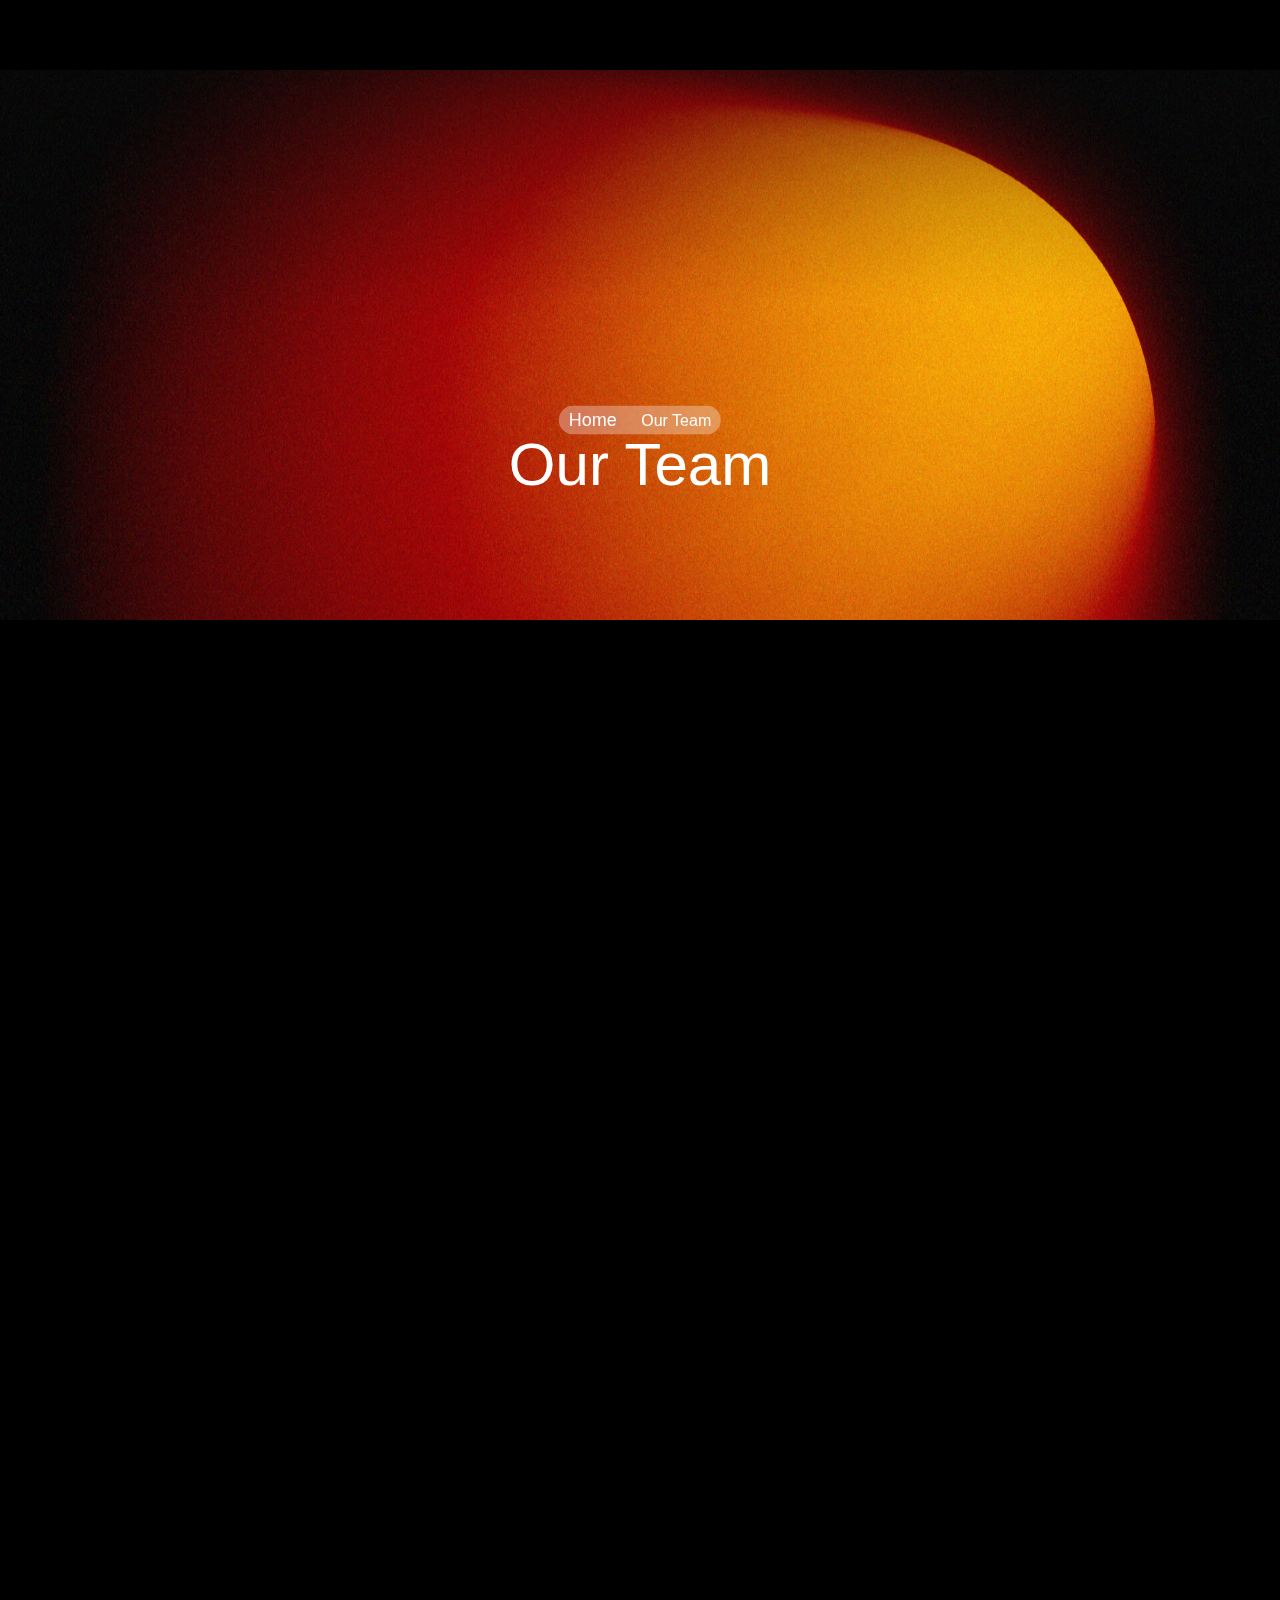
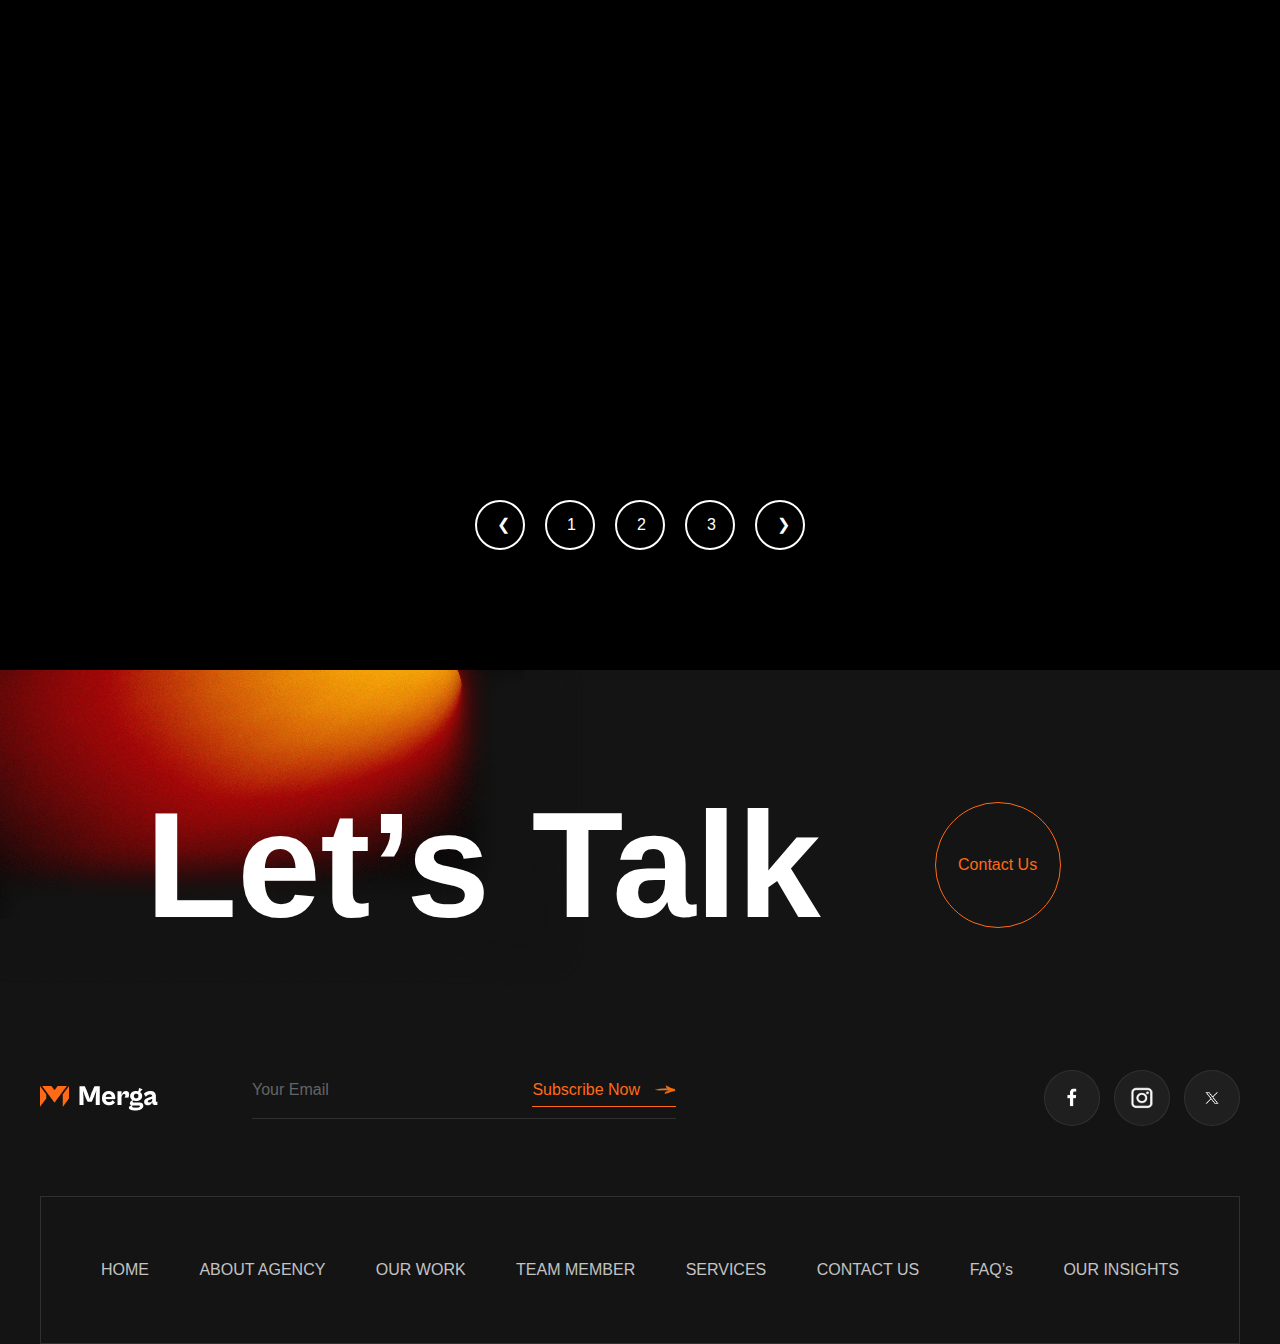
<file: TeamsPage_TeamB/TeamsPage_TeamB/index.html>
<!DOCTYPE html>
<html lang="en">
<head>
    <meta charset="UTF-8">
    <meta name="viewport" content="width=device-width, initial-scale=1.0">
    <title>Flipping Cards with Slider and Navigation</title>
    <link rel="stylesheet" href="assets/css/footer.css">
    <style>
        body {
            font-family: Arial, sans-serif;
            background-color: #000000;
            margin: 0;
            padding: 0;
            overflow-x: hidden;
            display: flex;
            justify-content: center;
            align-items: center;
            min-height: 100vh;
            flex-direction: column;
        }

        footer{
            width: 100%;
            margin-top: 120px;
        }

        .slider-container {
            width: 100%;
            max-width: 1200px;
            overflow: hidden;
            position: relative;
            padding: 20px;
            margin-top: 200px;
        }

        .slider-track {
            display: flex;
            transition: transform 0.5s ease-in-out;
            gap: 43px; /* Add space between slides */
        }

        .slide {
            min-width: calc(100% - 20px); /* Account for the gap between slides */
            box-sizing: border-box;
        }

        .container-a {
            display: grid;
            grid-template-columns: repeat(3, 1fr);
            gap: 40px;
            perspective: 1000px;
            width: 100%;
        }

        .card {
            background-color: transparent;
            position: relative;
            width: 100%;
            padding-bottom: 100%; /* Makes the card square */
            perspective: 1000px;
        }

        .card-inner {
            width: 100%;
            height: 100%;
            position: absolute;
            top: 0;
            left: 0;
            transform-style: preserve-3d;
            transition: transform 0.7s;
        }

        .card-front, .card-back {
            width: 100%;
            height: 100%;
            position: absolute;
            backface-visibility: hidden;
            display: flex;
            justify-content: center;
            align-items: center;
            font-size: 24px;
            color: white;
            
        }

        .card-front {
            background-color: #000000;
        }

        .card-back {
            background-color: #009688;
            transform: rotateY(180deg);
        }

        .card.flip .card-inner {
            transform: rotateY(180deg);
        }

        .slider-controls {
            
            display: flex;
            justify-content: center;
            margin-top: 20px;
        }

        .slider-controls button {
            background-color: #000000;
            border: 2px solid white;
            
            color: white;
            justify-content: center;
            padding: 10px 20px;
            margin: 0 10px;
            cursor: pointer;
            border-radius: 50%;
            font-size: 16px;
            transition: background-color 0.3s;
            width: 50px;
            height: 50px;
        }

        .slider-controls button:hover {
            border: none;
            background-color: #f58153;
        }
        .header-container {
            /* position: relative; */
            /* width: 100%; */
            /* max-width: 100%; */
            /* margin-bottom: 20px; */
            max-width: 1920px;
            height: 550px;
        }

        .header-image {

            max-width: 100%;
            height: 100%;
            
            /* height: auto;
            display: block; */
        }

        .header-overlay {
            position: absolute;
            top: 50%;
            left: 50%;
            transform: translate(-50%, -50%);
            text-align: center;
            color: white;
        }

        .header-text {
            font-size: 3.75rem;
            line-height: 1;
        }
        .header-text-2 {
            font-size: 400;
           
        }

        .header-button {
            background-color: #f58153;
            border: none;
            color: white;
            padding: 10px 20px;
            font-size: 18px;
            cursor: pointer;
            border-radius: 5px;
            transition: background-color 0.3s;
        }

        .header-list {
            list-style: none;
            padding: 0;
            margin: 0;
            display: flex;
            /* gap: 20px; Space between items */
            display: inline-block;
            background: rgba(255, 255, 255, 0.326); /* Semi-transparent background */
            backdrop-filter: blur(1px); /* Blurred background */
            /* padding: 10px 20px; */
            border-radius: 70px;
        }

        .header-list li {
            display: inline-block;
            /* background: rgba(255, 255, 255, 0.2); 
            backdrop-filter: blur(10px);  */
            padding: 0px 10px;
            
        }

        .header-list a {
            text-decoration: none;
            color: white;
            font-size: 18px;
        }

        .empty-div {
        height: 70px; /* Adjust the height as needed */
    }

    .white {
            width: 55%; /* Make the white div 80% of the card's width */
            height: 27%; /* Make the white div 25% of the card's height */
            background-color: aliceblue;
            position: absolute;
            
            bottom: 7%;
            left: 0;
            
        }

        .white-text {
            font-size: 1.7rem; /* Responsive text size */
            color: #000000;
            margin-top: 25px;
            margin-left: 39px;
            font-weight: bold;
            font-family:  Cabinet Grotesk, sans-serif;
        }

        .org-text{
            font-size: 1.3vw;
            color: #f58153;
            text-align: left;
            margin-left: 39px;
            margin-top: 7px;
        }    


        @media (max-width: 900px) {
            .container-a {
                grid-template-columns: repeat(2, 1fr);
            }
            .white {
                height: 30%; /* Increase height on smaller screens */
                width: 60%;
                bottom: 0; /* Adjust bottom position */
            }

            .white-text {
                font-size: 3vw; /* Slightly larger text on smaller screens */
                margin-top: 12px;
            }
            .org-text{
                font-size: 2vw;
            }
            .slider-container {
                margin-top: -100px;
            }
            .header-image {
                height: 70%;
            }
        }

        @media (max-width: 600px) {
            .container-a {
                grid-template-columns: 1fr;
            }
            .white {
                height: 30%; /* Further increase height on very small screens */
                width: 60%;
                bottom: 0; /* Adjust bottom position */
            }

            .white-text {
                font-size: 5vw; /* Larger text for very small screens */
                margin-top: 22px;
            }
            .org-text{
                font-size: 4vw;
                
            }
            .slider-container {
                margin-top: -70px;
            }
            .header-image {
                height: 70%;
            }
        }

        @media (min-width: 1200px) {
            .slider-container {
                max-width: 1500px;
            }
        }
        
    </style>
</head>
<body>
    <div class="empty-div"></div>
    <div class="header-container">
        <img src="assets/img/breadcrumb.jpg" alt="Header Image" class="header-image">
        <div class="header-overlay">
            <ul class="header-list">
                <li><a href="#">Home</a>
                
            </li>
                <li><p class="header-text-2">Our Team</p></li>
                
            </ul>
            <h1 class="header-text">Our Team</h1>
        </div>
    </div>
    
    
    <div class="slider-container">
        <div class="slider-track">
            <div class="slide">
                <div class="container-a">
                    <!-- First set of 9 cards -->
                    <div class="card" data-index="0">
                        <div class="card-inner">
                            <div class="card-front"></div>
                            <div class="card-back" style="background-image: url('assets/img/image8.jpg'); background-size: cover; background-position: center;">
                                <div class="white">
                                    <h1 class="white-text">William John</h1>
                                    <p class="org-text">Graphics Designer</p>
                                </div>
                            </div>
                        </div>
                    </div>
                    <div class="card" data-index="1">
                        <div class="card-inner">
                            <div class="card-front"></div>
                            <div class="card-back" style="background-image: url('assets/img/image1.jpg'); background-size: cover; background-position: center;">
                                <div class="white"><h1 class="white-text">Jessica Clark</h1>
                                    <p class="org-text">Digital Marketer</p>
                                </div>
                            </div>
                        </div>
                    </div>
                    <div class="card" data-index="2">
                        <div class="card-inner">
                            <div class="card-front"></div>
                            <div class="card-back" style="background-image: url('assets/img/image2.jpg'); background-size: cover; background-position: center;">
                                <div class="white"><h1 class="white-text">James Harris</h1>
                                    <p class="org-text">Web Designer</p>
                                </div>
                            </div>
                        </div>
                    </div>
                    <div class="card" data-index="3">
                        <div class="card-inner">
                            <div class="card-front"></div>
                            <div class="card-back" style="background-image: url('assets/img/image3.jpg'); background-size: cover; background-position: center;">
                                <div class="white"><h1 class="white-text">John Jeck</h1>
                                    <p class="org-text">Brand Designer</p>
                                </div>
                            </div>
                        </div>
                    </div>
                    <div class="card" data-index="4">
                        <div class="card-inner">
                            <div class="card-front"></div>
                            <div class="card-back" style="background-image: url('assets/img/image4.jpg'); background-size: cover; background-position: center;">
                                <div class="white"><h1 class="white-text">William Clark</h1>
                                    <p class="org-text">Operator</p>
                                </div>
                            </div>
                        </div>
                    </div>
                    <div class="card" data-index="5">
                        <div class="card-inner">
                            <div class="card-front"></div>
                            <div class="card-back" style="background-image: url('assets/img/image5.jpg'); background-size: cover; background-position: center;">
                                <div class="white"><h1 class="white-text">Harris Malik</h1>
                                    <p class="org-text">Portfolio Designer</p>
                                </div>
                            </div>
                        </div>
                    </div>
                    <div class="card" data-index="6">
                        <div class="card-inner">
                            <div class="card-front"></div>
                            <div class="card-back" style="background-image: url('assets/img/image6.jpg'); background-size: cover; background-position: center;">
                                <div class="white"><h1 class="white-text">Williamson</h1>
                                    <p class="org-text">Market Designer</p>
                                </div>
                            </div>
                        </div>
                    </div>
                    <div class="card" data-index="7">
                        <div class="card-inner">
                            <div class="card-front"></div>
                            <div class="card-back" style="background-image: url('assets/img/image7.jpg'); background-size: cover; background-position: center;">
                                <div class="white"><h1 class="white-text">David Wilson</h1>
                                    <p class="org-text">Manager</p></div>
                            </div>
                        </div>
                    </div>
                    <div class="card" data-index="8">
                        <div class="card-inner">
                            <div class="card-front"></div>
                            <div class="card-back" style="background-image: url('assets/img/image8.jpg'); background-size: cover; background-position: center;">
                                <div class="white"><h1 class="white-text">James Sohail</h1>
                                    <p class="org-text">Web Designer</p></div>
                            </div>
                        </div>
                    </div>
                </div>
            </div>
            <div class="slide">
                <div class="container-a">
                    <!-- Second set of 9 cards -->
                    <div class="card" data-index="9">
                        <div class="card-inner">
                            <div class="card-front"></div>
                            <div class="card-back" style="background-image: url('assets/img/image1.jpg'); background-size: cover; background-position: center;">
                                <div class="white"><h1 class="white-text">Williamson</h1>
                                    <p class="org-text">Web Designer</p>
                                </div>
                            </div>
                        </div>
                    </div>
                    <div class="card" data-index="10">
                        <div class="card-inner">
                            <div class="card-front"></div>
                            <div class="card-back" style="background-image: url('assets/img/image2.jpg'); background-size: cover; background-position: center;">
                                <div class="white"><h1 class="white-text">Harris Clark</h1>
                                    <p class="org-text">Web Designer</p>
                                </div>
                            </div>
                        </div>
                    </div>
                    <div class="card" data-index="11">
                        <div class="card-inner">
                            <div class="card-front"></div>
                            <div class="card-back" style="background-image: url('assets/img/image3.jpg'); background-size: cover; background-position: center;">
                                <div class="white"><h1 class="white-text">David Wilson</h1>
                                    <p class="org-text">Web Designer</p>
                                </div>
                            </div>
                        </div>
                    </div>
                    <div class="card" data-index="12">
                        <div class="card-inner">
                            <div class="card-front"></div>
                            <div class="card-back" style="background-image: url('assets/img/image4.jpg'); background-size: cover; background-position: center;">
                                <div class="white"><h1 class="white-text">James Sohail</h1>
                                    <p class="org-text">Web Designer</p>
                                </div>
                            </div>
                        </div>
                    </div>
                    <div class="card" data-index="13">
                        <div class="card-inner">
                            <div class="card-front"></div>
                            <div class="card-back" style="background-image: url('assets/img/image5.jpg'); background-size: cover; background-position: center;">
                                <div class="white"><h1 class="white-text">Harris Malik</h1>
                                    <p class="org-text">Web Designer</p>
                                </div>
                            </div>
                        </div>
                    </div>
                    <div class="card" data-index="14">
                        <div class="card-inner">
                            <div class="card-front"></div>
                            <div class="card-back" style="background-image: url('assets/img/image6.jpg'); background-size: cover; background-position: center;">
                                <div class="white"><h1 class="white-text">William Clark</h1>
                                    <p class="org-text">Web Designer</p>
                                </div>
                            </div>
                        </div>
                    </div>
                    <div class="card" data-index="15">
                        <div class="card-inner">
                            <div class="card-front"></div>
                            <div class="card-back" style="background-image: url('assets/img/image7.jpg'); background-size: cover; background-position: center;">
                                <div class="white"><h1 class="white-text">Jessica Clark</h1>
                                    <p class="org-text">Web Designer</p>
                                </div>
                            </div>
                        </div>
                    </div>
                    <div class="card" data-index="16">
                        <div class="card-inner">
                            <div class="card-front"></div>
                            <div class="card-back" style="background-image: url('assets/img/image8.jpg'); background-size: cover; background-position: center;">
                                <div class="white"><h1 class="white-text">James Harris</h1>
                                    <p class="org-text">Web Designer</p>
                                </div>
                            </div>
                        </div>
                    </div>
                    <div class="card" data-index="17">
                        <div class="card-inner">
                            <div class="card-front"></div>
                            <div class="card-back" style="background-image: url('assets/img/image1.jpg'); background-size: cover; background-position: center;">
                                <div class="white"><h1 class="white-text">John Jeck</h1>
                                    <p class="org-text">Web Designer</p>
                                </div>
                            </div>
                        </div>
                    </div>
                </div>
            </div>
            <div class="slide">
                <div class="container-a">
                    <!-- Third set of 9 cards -->
                    <div class="card" data-index="18">
                        <div class="card-inner">
                            <div class="card-front"></div>
                            <div class="card-back" style="background-image: url('assets/img/image1.jpg'); background-size: cover; background-position: center;">
                                <div class="white"><h1 class="white-text">David Wilson</h1>
                                    <p class="org-text">Web Designer</p>
                                </div>
                            </div>
                        </div>
                    </div>
                    <div class="card" data-index="19">
                        <div class="card-inner">
                            <div class="card-front"></div>
                            <div class="card-back" style="background-image: url('assets/img/image2.jpg'); background-size: cover; background-position: center;">
                                <div class="white"><h1 class="white-text">James Harris</h1>
                                    <p class="org-text">Web Designer</p>
                                </div>
                            </div>
                        </div>
                    </div>
                    <div class="card" data-index="20">
                        <div class="card-inner">
                            <div class="card-front"></div>
                            <div class="card-back" style="background-image: url('assets/img/image3.jpg'); background-size: cover; background-position: center;">
                                <div class="white"><h1 class="white-text">Williamson</h1>
                                    <p class="org-text">Web Designer</p>
                                </div>
                            </div>
                        </div>
                    </div>
                    <div class="card" data-index="21">
                        <div class="card-inner">
                            <div class="card-front"></div>
                            <div class="card-back" style="background-image: url('assets/img/image4.jpg'); background-size: cover; background-position: center;">
                                <div class="white"><h1 class="white-text">Jessica Clark</h1>
                                    <p class="org-text">Web Designer</p>
                                </div>
                            </div>
                        </div>
                    </div>
                    <div class="card" data-index="22">
                        <div class="card-inner">
                            <div class="card-front"></div>
                            <div class="card-back" style="background-image: url('assets/img/image5.jpg'); background-size: cover; background-position: center;">
                                <div class="white"><h1 class="white-text">Harris Malik</h1>
                                    <p class="org-text">Web Designer</p>
                                </div>
                            </div>
                        </div>
                    </div>
                    <div class="card" data-index="23">
                        <div class="card-inner">
                            <div class="card-front"></div>
                            <div class="card-back" style="background-image: url('assets/img/image6.jpg'); background-size: cover; background-position: center;">
                                <div class="white"><h1 class="white-text">James Jeck</h1>
                                    <p class="org-text">Web Designer</p>
                                </div>
                            </div>
                        </div>
                    </div>
                    <div class="card" data-index="24">
                        <div class="card-inner">
                            <div class="card-front"></div>
                            <div class="card-back" style="background-image: url('assets/img/image7.jpg'); background-size: cover; background-position: center;">
                                <div class="white"><h1 class="white-text">John Clark</h1>
                                    <p class="org-text">Web Designer</p>
                                </div>
                            </div>
                        </div>
                    </div>
                    <div class="card" data-index="25">
                        <div class="card-inner">
                            <div class="card-front"></div>
                            <div class="card-back" style="background-image: url('assets/img/image8.jpg'); background-size: cover; background-position: center;">
                                <div class="white"><h1 class="white-text">David Wilson</h1>
                                    <p class="org-text">Web Designer</p>
                                </div>
                            </div>
                        </div>
                    </div>
                    <div class="card" data-index="26">
                        <div class="card-inner">
                            <div class="card-front"></div>
                            <div class="card-back" style="background-image: url('assets/img/image1.jpg'); background-size: cover; background-position: center;">
                                <div class="white"><h1 class="white-text">James Sohail</h1>
                                    <p class="org-text">Web Designer</p>
                                </div>
                            </div>
                        </div>
                    </div>
                </div>
            </div>
        </div>
    </div>

    <div class="slider-controls">
        <button id="prevBtn">&#10094;</button>
        <button id="slide1Btn">1</button>
        <button id="slide2Btn">2</button>
        <button id="slide3Btn">3</button>
        <button id="nextBtn">&#10095;</button>
    </div>

    <!-- Footer Start -->
    <footer class="section-footer">
        <div class="relative z-10 overflow-hidden bg-colorGreyDark">
          <div class="section-space-top">
            <div class="container">
              <div class="mx-auto flex max-w-[989px] flex-wrap items-center justify-between gap-10">
                <h2 class="text-7xl font-extrabold md:text-8xl lg:text-9xl xl:text-[150px]">
                  Let’s Talk
                </h2>
                <a class="mx-auto inline-flex h-[110px] w-[110px] items-center justify-center rounded-[50%] border border-colorOrange text-colorOrange hover:scale-110 hover:bg-colorOrange hover:text-white xl:h-[126px] xl:w-[126px]" href="/contact">
                  Contact Us
                </a>
              </div>
            </div>
          </div>
          <div class="pb-[70px] pt-20 lg:pt-[100px] xl:pt-[130px]">
            <div class="container">
              <div class="flex flex-wrap items-center justify-center gap-10 lg:justify-between">
                <!-- Footer Center Left Block -->
                <div class="flex flex-wrap items-center justify-center gap-10 lg:justify-start xl:gap-[94px]">
                  <a href="/">
                    <img src="assets/img/logo.png" alt="logo-white" width="118" height="25" class="h-auto w-[118px]">
                  </a>
                  <form action="#" method="post" class="relative w-full sm:w-[424px]">
                    <input type="text" name="email" id="emai" placeholder="Your Email" class="animate-transition mb-5 w-full border-b border-white/[12%] bg-colorGreyDark pb-4 text-white outline-none placeholder:text-white/[35%] focus:border-colorOrange focus:bg-colorGreyDark sm:mb-0 sm:pr-40" required="">
                    <!-- Text Button start-->
                    <button type="submit" class="btn group right-0 top-0 mx-auto flex items-center gap-x-3 border-b border-colorOrange pb-1 text-colorOrange sm:absolute sm:inline-flex">
                      Subscribe Now
                      <span class="relative flex items-center overflow-hidden">
                        <img src="assets/img/icon/arrow.png" alt="arrow" width="24" height="12" class="animate-transition h-3 w-6 translate-x-0 group-hover:translate-x-full">
                        <img src="assets/img/icon/arrow.png" alt="arrow" width="24" height="12" class="animate-transition absolute inset-0 h-3 w-6 -translate-x-full group-hover:translate-x-0">
                      </span>
                    </button>
                    <!-- Text Button end-->
                  </form>
                </div>
                <div class="flex gap-[14px]">
                  <a href="https://www.facebook.com" target="_blank" rel="noopener noreferrer" aria-label="facebook" class="inline-flex h-14 w-14 items-center justify-center rounded-[50%] border border-white/[8%] bg-white/5 hover:bg-colorOrange">
                    <img src="assets/img/icon/fb.png" alt="icon-white-facebook" width="24" height="24" class="h-auto w-6">
                  </a>
                  <a href="https://www.instagram.com" target="_blank" rel="noopener noreferrer" aria-label="instagram" class="inline-flex h-14 w-14 items-center justify-center rounded-[50%] border border-white/[8%] bg-white/5 hover:bg-colorOrange">
                    <img src="assets/img/icon/insta.png" alt="icon-white-instagram-fill" width="24" height="24" class="h-auto w-6">
                  </a>
                  <a href="https://www.x.com" target="_blank" rel="noopener noreferrer" aria-label="x" class="inline-flex h-14 w-14 items-center justify-center rounded-[50%] border border-white/[8%] bg-white/5 hover:bg-colorOrange">
                    <img src="assets/img/icon/twitter.png" alt="icon-white-x-fill" width="24" height="24" class="h-auto w-6">
                  </a>
                </div>
              </div>
            </div>
            <!-- Section Container -->
          </div>
          <div class="">
            <div class="container">
              <!-- Footer Nav -->
              <ul class="flex flex-wrap justify-start gap-5 border border-white/[12%] p-8 md:p-10 xl:justify-between xl:p-[60px]">
                <li>
                  <a class="hover:text-colorOrange" href="/">HOME</a>
                </li>
                <li>
                  <a class="hover:text-colorOrange" href="/about">ABOUT AGENCY</a>
                </li>
                <li>
                  <a class="hover:text-colorOrange" href="/project">OUR WORK</a>
                </li>
                <li>
                  <a class="hover:text-colorOrange" href="/team">TEAM MEMBER</a>
                </li>
                <li>
                  <a class="hover:text-colorOrange" href="/service">SERVICES</a>
                </li>
                <li>
                  <a class="hover:text-colorOrange" href="/contact">CONTACT US</a>
                </li>
                <li>
                  <a class="hover:text-colorOrange" href="/faq">FAQ’s</a>
                </li>
                <li>
                  <a class="hover:text-colorOrange" href="/blog">OUR INSIGHTS</a>
                </li>
              </ul>
            </div>
            <!-- Section Container -->
          </div>
          <img src="assets/img/footer-bg.png" alt="team-bg" width="590" height="320" class="left0 absolute top-0 -z-10">
        </div>
      </footer>
    <!-- Footer end -->

    <script>
        const sliderTrack = document.querySelector('.slider-track');
        const slides = document.querySelectorAll('.slide');
        const prevBtn = document.getElementById('prevBtn');
        const nextBtn = document.getElementById('nextBtn');
        const slide1Btn = document.getElementById('slide1Btn');
        const slide2Btn = document.getElementById('slide2Btn');
        const slide3Btn = document.getElementById('slide3Btn');
        let currentSlide = 0;

        prevBtn.addEventListener('click', () => {
            if (currentSlide > 0) {
                currentSlide--;
                updateSlider();
            }
        });

        nextBtn.addEventListener('click', () => {
            if (currentSlide < slides.length - 1) {
                currentSlide++;
                updateSlider();
            }
        });

        slide1Btn.addEventListener('click', () => {
            currentSlide = 0;
            updateSlider();
        });

        slide2Btn.addEventListener('click', () => {
            currentSlide = 1;
            updateSlider();
        });

        slide3Btn.addEventListener('click', () => {
            currentSlide = 2;
            updateSlider();
        });

        function updateSlider() {
            const offset = -currentSlide * (100 + 1.67); /* Adjusted for gap between slides */
            sliderTrack.style.transform = `translateX(${offset}%)`;
        }

        window.addEventListener('scroll', () => {
            const cards = document.querySelectorAll('.card');

            cards.forEach(card => {
                const cardPosition = card.getBoundingClientRect().top;
                const windowHeight = window.innerHeight;

                if (cardPosition < windowHeight && cardPosition > 0 && !card.classList.contains('flip')) {
                    card.classList.add('flip');
                }
            });
        });
    </script>
</body>
</html>
</file>
<file: TeamsPage_TeamB/TeamsPage_TeamB/assets/css/footer.css>
*,
::before,
::after {
  box-sizing: border-box;
  
  border-width: 0;
  
  border-style: solid;
  
  border-color: #e5e7eb;
  
}

::before,
::after {
  --tw-content: '';
}

/*
1. Use a consistent sensible line-height in all browsers.
2. Prevent adjustments of font size after orientation changes in iOS.
3. Use a more readable tab size.
4. Use the user's configured `sans` font-family by default.
5. Use the user's configured `sans` font-feature-settings by default.
6. Use the user's configured `sans` font-variation-settings by default.
7. Disable tap highlights on iOS
*/

html,
:host {
  line-height: 1.5;
  /* 1 */
  -webkit-text-size-adjust: 100%;
  /* 2 */
  -moz-tab-size: 4;
  /* 3 */
  -o-tab-size: 4;
     tab-size: 4;
  /* 3 */
  font-family: ui-sans-serif, system-ui, sans-serif, "Apple Color Emoji", "Segoe UI Emoji", "Segoe UI Symbol", "Noto Color Emoji";
  /* 4 */
  font-feature-settings: normal;
  /* 5 */
  font-variation-settings: normal;
  /* 6 */
  -webkit-tap-highlight-color: transparent;
  /* 7 */
}

/*
1. Remove the margin in all browsers.
2. Inherit line-height from `html` so users can set them as a class directly on the `html` element.
*/

/* body {
  margin: 0;
 
  line-height: inherit;
  
} */

/*
1. Add the correct height in Firefox.
2. Correct the inheritance of border color in Firefox. (https://bugzilla.mozilla.org/show_bug.cgi?id=190655)
3. Ensure horizontal rules are visible by default.
*/

hr {
  height: 0;
  /* 1 */
  color: inherit;
  /* 2 */
  border-top-width: 1px;
  /* 3 */
}

/*
Add the correct text decoration in Chrome, Edge, and Safari.
*/

abbr:where([title]) {
  -webkit-text-decoration: underline dotted;
          text-decoration: underline dotted;
}

/*
Remove the default font size and weight for headings.
*/

h1,
h2,
h3,
h4,
h5,
h6 {
  font-size: inherit;
  font-weight: inherit;
}

/*
Reset links to optimize for opt-in styling instead of opt-out.
*/

a {
  color: inherit;
  text-decoration: inherit;
}

/*
Add the correct font weight in Edge and Safari.
*/

b,
strong {
  font-weight: bolder;
}

/*
1. Use the user's configured `mono` font-family by default.
2. Use the user's configured `mono` font-feature-settings by default.
3. Use the user's configured `mono` font-variation-settings by default.
4. Correct the odd `em` font sizing in all browsers.
*/

code,
kbd,
samp,
pre {
  font-family: ui-monospace, SFMono-Regular, Menlo, Monaco, Consolas, "Liberation Mono", "Courier New", monospace;
  /* 1 */
  font-feature-settings: normal;
  /* 2 */
  font-variation-settings: normal;
  /* 3 */
  font-size: 1em;
  /* 4 */
}

/*
Add the correct font size in all browsers.
*/

small {
  font-size: 80%;
}

/*
Prevent `sub` and `sup` elements from affecting the line height in all browsers.
*/

sub,
sup {
  font-size: 75%;
  line-height: 0;
  position: relative;
  vertical-align: baseline;
}

sub {
  bottom: -0.25em;
}

sup {
  top: -0.5em;
}

/*
1. Remove text indentation from table contents in Chrome and Safari. (https://bugs.chromium.org/p/chromium/issues/detail?id=999088, https://bugs.webkit.org/show_bug.cgi?id=201297)
2. Correct table border color inheritance in all Chrome and Safari. (https://bugs.chromium.org/p/chromium/issues/detail?id=935729, https://bugs.webkit.org/show_bug.cgi?id=195016)
3. Remove gaps between table borders by default.
*/

table {
  text-indent: 0;
  /* 1 */
  border-color: inherit;
  /* 2 */
  border-collapse: collapse;
  /* 3 */
}

/*
1. Change the font styles in all browsers.
2. Remove the margin in Firefox and Safari.
3. Remove default padding in all browsers.
*/

button,
input,
optgroup,
select,
textarea {
  font-family: inherit;
  /* 1 */
  font-feature-settings: inherit;
  /* 1 */
  font-variation-settings: inherit;
  /* 1 */
  font-size: 100%;
  /* 1 */
  font-weight: inherit;
  /* 1 */
  line-height: inherit;
  /* 1 */
  letter-spacing: inherit;
  /* 1 */
  color: inherit;
  /* 1 */
  margin: 0;
  /* 2 */
  padding: 0;
  /* 3 */
}

/*
Remove the inheritance of text transform in Edge and Firefox.
*/

button,
select {
  text-transform: none;
}

/*
1. Correct the inability to style clickable types in iOS and Safari.
2. Remove default button styles.
*/

button,
input:where([type='button']),
input:where([type='reset']),
input:where([type='submit']) {
  -webkit-appearance: button;
  /* 1 */
  background-color: transparent;
  /* 2 */
  background-image: none;
  /* 2 */
}

/*
Use the modern Firefox focus style for all focusable elements.
*/

:-moz-focusring {
  outline: auto;
}

/*
Remove the additional `:invalid` styles in Firefox. (https://github.com/mozilla/gecko-dev/blob/2f9eacd9d3d995c937b4251a5557d95d494c9be1/layout/style/res/forms.css#L728-L737)
*/

:-moz-ui-invalid {
  box-shadow: none;
}

/*
Add the correct vertical alignment in Chrome and Firefox.
*/

progress {
  vertical-align: baseline;
}

/*
Correct the cursor style of increment and decrement buttons in Safari.
*/

::-webkit-inner-spin-button,
::-webkit-outer-spin-button {
  height: auto;
}

/*
1. Correct the odd appearance in Chrome and Safari.
2. Correct the outline style in Safari.
*/

[type='search'] {
  -webkit-appearance: textfield;
  /* 1 */
  outline-offset: -2px;
  /* 2 */
}

/*
Remove the inner padding in Chrome and Safari on macOS.
*/

::-webkit-search-decoration {
  -webkit-appearance: none;
}

/*
1. Correct the inability to style clickable types in iOS and Safari.
2. Change font properties to `inherit` in Safari.
*/

::-webkit-file-upload-button {
  -webkit-appearance: button;
  /* 1 */
  font: inherit;
  /* 2 */
}

/*
Add the correct display in Chrome and Safari.
*/

summary {
  display: list-item;
}

/*
Removes the default spacing and border for appropriate elements.
*/

blockquote,
dl,
dd,
h1,
h2,
h3,
h4,
h5,
h6,
hr,
figure,
p,
pre {
  margin: 0;
}

fieldset {
  margin: 0;
  padding: 0;
}

legend {
  padding: 0;
}

ol,
ul,
menu {
  list-style: none;
  margin: 0;
  padding: 0;
}

/*
Reset default styling for dialogs.
*/

dialog {
  padding: 0;
}

/*
Prevent resizing textareas horizontally by default.
*/

textarea {
  resize: vertical;
}

/*
1. Reset the default placeholder opacity in Firefox. (https://github.com/tailwindlabs/tailwindcss/issues/3300)
2. Set the default placeholder color to the user's configured gray 400 color.
*/

input::-moz-placeholder, textarea::-moz-placeholder {
  opacity: 1;
  /* 1 */
  color: #9ca3af;
  /* 2 */
}

input::placeholder,
textarea::placeholder {
  opacity: 1;
  /* 1 */
  color: #9ca3af;
  /* 2 */
}

/*
Set the default cursor for buttons.
*/

button,
[role="button"] {
  cursor: pointer;
}

/*
Make sure disabled buttons don't get the pointer cursor.
*/

:disabled {
  cursor: default;
}

/*
1. Make replaced elements `display: block` by default. (https://github.com/mozdevs/cssremedy/issues/14)
2. Add `vertical-align: middle` to align replaced elements more sensibly by default. (https://github.com/jensimmons/cssremedy/issues/14#issuecomment-634934210)
   This can trigger a poorly considered lint error in some tools but is included by design.
*/

img,
svg,
video,
canvas,
audio,
iframe,
embed,
object {
  display: block;
  /* 1 */
  vertical-align: middle;
  /* 2 */
}

/*
Constrain images and videos to the parent width and preserve their intrinsic aspect ratio. (https://github.com/mozdevs/cssremedy/issues/14)
*/

img,
video {
  max-width: 100%;
  height: auto;
}

/* Make elements with the HTML hidden attribute stay hidden by default */

[hidden] {
  display: none;
}

body,
  .page-wrapper {
  min-height: 100vh;
  font-family: Poppins, sans-serif;
  font-size: 1rem;
  line-height: 1.5rem;
  line-height: 1.6;
  color: rgb(255 255 255 / 0.75);
}

/* Default Heading */

h1,
  h2,
  h3,
  h4,
  h5,
  h6 {
  font-family: Cabinet Grotesk, sans-serif;
  --tw-text-opacity: 1;
  color: rgb(255 255 255 / var(--tw-text-opacity));
}

h1 {
  font-size: 1.875rem;
  line-height: 2.25rem;
  line-height: 1.1;
}

@media (min-width: 768px) {
  h1 {
    font-size: 2.25rem;
    line-height: 2.5rem;
  }
}

@media (min-width: 992px) {
  h1 {
    line-height: 1.26;
  }
}

@media (min-width: 1200px) {
  h1 {
    font-size: 46px;
  }
}

@media (min-width: 1400px) {
  h1 {
    font-size: 100px;
  }
}

h2 {
  font-size: 2.25rem;
  line-height: 2.5rem;
  line-height: 1.15;
}

@media (min-width: 768px) {
  h2 {
    font-size: 3rem;
    line-height: 1;
  }
}

@media (min-width: 992px) {
  h2 {
    font-size: 3.75rem;
    line-height: 1;
  }
}

@media (min-width: 1200px) {
  h2 {
    font-size: 66px;
  }
}

h3 {
  font-size: 1.5rem;
  line-height: 2rem;
  line-height: 1.375;
}

@media (min-width: 992px) {
  h3 {
    font-size: 32px;
  }
}

h4 {
  font-size: 20px;
  line-height: 1.6;
}

h5 {
  font-size: 1.125rem;
  line-height: 1.75rem;
  line-height: 1.6;
}

h6 {
  font-size: 0.875rem;
  line-height: 1.25rem;
  line-height: 1.6;
}

a,
  button {
  transition-property: all;
  transition-duration: 300ms;
  transition-timing-function: cubic-bezier(0.4, 0, 0.2, 1);
}

*, ::before, ::after {
  --tw-border-spacing-x: 0;
  --tw-border-spacing-y: 0;
  --tw-translate-x: 0;
  --tw-translate-y: 0;
  --tw-rotate: 0;
  --tw-skew-x: 0;
  --tw-skew-y: 0;
  --tw-scale-x: 1;
  --tw-scale-y: 1;
  --tw-pan-x:  ;
  --tw-pan-y:  ;
  --tw-pinch-zoom:  ;
  --tw-scroll-snap-strictness: proximity;
  --tw-gradient-from-position:  ;
  --tw-gradient-via-position:  ;
  --tw-gradient-to-position:  ;
  --tw-ordinal:  ;
  --tw-slashed-zero:  ;
  --tw-numeric-figure:  ;
  --tw-numeric-spacing:  ;
  --tw-numeric-fraction:  ;
  --tw-ring-inset:  ;
  --tw-ring-offset-width: 0px;
  --tw-ring-offset-color: #fff;
  --tw-ring-color: rgb(59 130 246 / 0.5);
  --tw-ring-offset-shadow: 0 0 #0000;
  --tw-ring-shadow: 0 0 #0000;
  --tw-shadow: 0 0 #0000;
  --tw-shadow-colored: 0 0 #0000;
  --tw-blur:  ;
  --tw-brightness:  ;
  --tw-contrast:  ;
  --tw-grayscale:  ;
  --tw-hue-rotate:  ;
  --tw-invert:  ;
  --tw-saturate:  ;
  --tw-sepia:  ;
  --tw-drop-shadow:  ;
  --tw-backdrop-blur:  ;
  --tw-backdrop-brightness:  ;
  --tw-backdrop-contrast:  ;
  --tw-backdrop-grayscale:  ;
  --tw-backdrop-hue-rotate:  ;
  --tw-backdrop-invert:  ;
  --tw-backdrop-opacity:  ;
  --tw-backdrop-saturate:  ;
  --tw-backdrop-sepia:  ;
  --tw-contain-size:  ;
  --tw-contain-layout:  ;
  --tw-contain-paint:  ;
  --tw-contain-style:  ;
}

::backdrop {
  --tw-border-spacing-x: 0;
  --tw-border-spacing-y: 0;
  --tw-translate-x: 0;
  --tw-translate-y: 0;
  --tw-rotate: 0;
  --tw-skew-x: 0;
  --tw-skew-y: 0;
  --tw-scale-x: 1;
  --tw-scale-y: 1;
  --tw-pan-x:  ;
  --tw-pan-y:  ;
  --tw-pinch-zoom:  ;
  --tw-scroll-snap-strictness: proximity;
  --tw-gradient-from-position:  ;
  --tw-gradient-via-position:  ;
  --tw-gradient-to-position:  ;
  --tw-ordinal:  ;
  --tw-slashed-zero:  ;
  --tw-numeric-figure:  ;
  --tw-numeric-spacing:  ;
  --tw-numeric-fraction:  ;
  --tw-ring-inset:  ;
  --tw-ring-offset-width: 0px;
  --tw-ring-offset-color: #fff;
  --tw-ring-color: rgb(59 130 246 / 0.5);
  --tw-ring-offset-shadow: 0 0 #0000;
  --tw-ring-shadow: 0 0 #0000;
  --tw-shadow: 0 0 #0000;
  --tw-shadow-colored: 0 0 #0000;
  --tw-blur:  ;
  --tw-brightness:  ;
  --tw-contrast:  ;
  --tw-grayscale:  ;
  --tw-hue-rotate:  ;
  --tw-invert:  ;
  --tw-saturate:  ;
  --tw-sepia:  ;
  --tw-drop-shadow:  ;
  --tw-backdrop-blur:  ;
  --tw-backdrop-brightness:  ;
  --tw-backdrop-contrast:  ;
  --tw-backdrop-grayscale:  ;
  --tw-backdrop-hue-rotate:  ;
  --tw-backdrop-invert:  ;
  --tw-backdrop-opacity:  ;
  --tw-backdrop-saturate:  ;
  --tw-backdrop-sepia:  ;
  --tw-contain-size:  ;
  --tw-contain-layout:  ;
  --tw-contain-paint:  ;
  --tw-contain-style:  ;
}

.container {
  width: 100%;
}

@media (min-width: 576px) {
  .container {
    max-width: 576px;
  }
}

@media (min-width: 768px) {
  .container {
    max-width: 768px;
  }
}

@media (min-width: 992px) {
  .container {
    max-width: 992px;
  }
}

@media (min-width: 1200px) {
  .container {
    max-width: 1200px;
  }
}

@media (min-width: 1400px) {
  .container {
    max-width: 1400px;
  }
}

@media (min-width: 1600px) {
  .container {
    max-width: 1600px;
  }
}

.btn {
  position: relative;
  font-weight: 500;
}

.invisible {
  visibility: hidden;
}

.static {
  position: static;
}

.fixed {
  position: fixed;
}

.absolute {
  position: absolute;
}

.relative {
  position: relative;
}

.inset-0 {
  inset: 0px;
}

.-left-\[100px\] {
  left: -100px;
}

.-left-\[325px\] {
  left: -325px;
}

.-right-7 {
  right: -1.75rem;
}

.-top-24 {
  top: -6rem;
}

.bottom-0 {
  bottom: 0px;
}

.bottom-1\/4 {
  bottom: 25%;
}

.bottom-10 {
  bottom: 2.5rem;
}

.bottom-14 {
  bottom: 3.5rem;
}

.bottom-16 {
  bottom: 4rem;
}

.bottom-20 {
  bottom: 5rem;
}

.bottom-5 {
  bottom: 1.25rem;
}

.bottom-6 {
  bottom: 1.5rem;
}

.bottom-\[134px\] {
  bottom: 134px;
}

.bottom-\[50px\] {
  bottom: 50px;
}

.bottom-\[77px\] {
  bottom: 77px;
}

.left-0 {
  left: 0px;
}

.left-1\/2 {
  left: 50%;
}

.left-10 {
  left: 2.5rem;
}

.left-5 {
  left: 1.25rem;
}

.left-\[200px\] {
  left: 200px;
}

.left-full {
  left: 100%;
}

.right-0 {
  right: 0px;
}

.right-10 {
  right: 2.5rem;
}

.right-5 {
  right: 1.25rem;
}

.right-72 {
  right: 18rem;
}

.right-\[50px\] {
  right: 50px;
}

.top-0 {
  top: 0px;
}

.top-1\/2 {
  top: 50%;
}

.top-28 {
  top: 7rem;
}

.top-5 {
  top: 1.25rem;
}

.top-\[118px\] {
  top: 118px;
}

.top-\[193px\] {
  top: 193px;
}

.top-\[300px\] {
  top: 300px;
}

.top-\[360px\] {
  top: 360px;
}

.-z-10 {
  z-index: -10;
}

.-z-20 {
  z-index: -20;
}

.z-0 {
  z-index: 0;
}

.z-10 {
  z-index: 10;
}

.z-20 {
  z-index: 20;
}

.z-30 {
  z-index: 30;
}

.z-50 {
  z-index: 50;
}

.z-\[1\] {
  z-index: 1;
}

.z-\[2\] {
  z-index: 2;
}

.z-\[3\] {
  z-index: 3;
}

.order-1 {
  order: 1;
}

.order-2 {
  order: 2;
}

.mx-auto {
  margin-left: auto;
  margin-right: auto;
}

.my-10 {
  margin-top: 2.5rem;
  margin-bottom: 2.5rem;
}

.my-6 {
  margin-top: 1.5rem;
  margin-bottom: 1.5rem;
}

.mb-0 {
  margin-bottom: 0px;
}

.mb-10 {
  margin-bottom: 2.5rem;
}

.mb-11 {
  margin-bottom: 2.75rem;
}

.mb-14 {
  margin-bottom: 3.5rem;
}

.mb-16 {
  margin-bottom: 4rem;
}

.mb-2 {
  margin-bottom: 0.5rem;
}

.mb-20 {
  margin-bottom: 5rem;
}

.mb-24 {
  margin-bottom: 6rem;
}

.mb-28 {
  margin-bottom: 7rem;
}

.mb-3 {
  margin-bottom: 0.75rem;
}

.mb-4 {
  margin-bottom: 1rem;
}

.mb-5 {
  margin-bottom: 1.25rem;
}

.mb-6 {
  margin-bottom: 1.5rem;
}

.mb-7 {
  margin-bottom: 1.75rem;
}

.mb-\[10px\] {
  margin-bottom: 10px;
}

.ml-11 {
  margin-left: 2.75rem;
}

.ml-4 {
  margin-left: 1rem;
}

.ml-auto {
  margin-left: auto;
}

.mt-10 {
  margin-top: 2.5rem;
}

.mt-12 {
  margin-top: 3rem;
}

.mt-14 {
  margin-top: 3.5rem;
}

.mt-20 {
  margin-top: 5rem;
}

.mt-24 {
  margin-top: 6rem;
}

.mt-3 {
  margin-top: 0.75rem;
}

.mt-32 {
  margin-top: 8rem;
}

.mt-4 {
  margin-top: 1rem;
}

.mt-5 {
  margin-top: 1.25rem;
}

.mt-6 {
  margin-top: 1.5rem;
}

.mt-7 {
  margin-top: 1.75rem;
}

.mt-8 {
  margin-top: 2rem;
}

.mt-\[10px\] {
  margin-top: 10px;
}

.mt-\[38px\] {
  margin-top: 38px;
}

.mt-\[60px\] {
  margin-top: 60px;
}

.mt-\[70px\] {
  margin-top: 70px;
}

.mt-auto {
  margin-top: auto;
}

.line-clamp-1 {
  overflow: hidden;
  display: -webkit-box;
  -webkit-box-orient: vertical;
  -webkit-line-clamp: 1;
}

.line-clamp-2 {
  overflow: hidden;
  display: -webkit-box;
  -webkit-box-orient: vertical;
  -webkit-line-clamp: 2;
}

.line-clamp-3 {
  overflow: hidden;
  display: -webkit-box;
  -webkit-box-orient: vertical;
  -webkit-line-clamp: 3;
}

.block {
  display: block;
}

.inline-block {
  display: inline-block;
}

.flex {
  display: flex;
}

.inline-flex {
  display: inline-flex;
}

.grid {
  display: grid;
}

.hidden {
  display: none;
}

.h-0 {
  height: 0px;
}

.h-0\.5 {
  height: 0.125rem;
}

.h-1\/2 {
  height: 50%;
}

.h-14 {
  height: 3.5rem;
}

.h-24 {
  height: 6rem;
}

.h-28 {
  height: 7rem;
}

.h-3 {
  height: 0.75rem;
}

.h-32 {
  height: 8rem;
}

.h-5 {
  height: 1.25rem;
}

.h-6 {
  height: 1.5rem;
}

.h-96 {
  height: 24rem;
}

.h-\[100px\] {
  height: 100px;
}

.h-\[110px\] {
  height: 110px;
}

.h-\[200px\] {
  height: 200px;
}

.h-\[23px\] {
  height: 23px;
}

.h-\[320px\] {
  height: 320px;
}

.h-\[34px\] {
  height: 34px;
}

.h-\[46px\] {
  height: 46px;
}

.h-\[50px\] {
  height: 50px;
}

.h-\[54px\] {
  height: 54px;
}

.h-\[60px\] {
  height: 60px;
}

.h-\[68px\] {
  height: 68px;
}

.h-\[99px\] {
  height: 99px;
}

.h-\[calc\(100\%-1px\)\] {
  height: calc(100% - 1px);
}

.h-auto {
  height: auto;
}

.h-full {
  height: 100%;
}

.h-px {
  height: 1px;
}

.min-h-40 {
  min-height: 10rem;
}

.min-h-80 {
  min-height: 20rem;
}

.min-h-\[578px\] {
  min-height: 578px;
}

.w-10 {
  width: 2.5rem;
}

.w-14 {
  width: 3.5rem;
}

.w-16 {
  width: 4rem;
}

.w-24 {
  width: 6rem;
}

.w-28 {
  width: 7rem;
}

.w-32 {
  width: 8rem;
}

.w-5 {
  width: 1.25rem;
}

.w-6 {
  width: 1.5rem;
}

.w-\[100px\] {
  width: 100px;
}

.w-\[110px\] {
  width: 110px;
}

.w-\[118px\] {
  width: 118px;
}

.w-\[15\%\] {
  width: 15%;
}

.w-\[200px\] {
  width: 200px;
}

.w-\[23px\] {
  width: 23px;
}

.w-\[25\%\] {
  width: 25%;
}

.w-\[293px\] {
  width: 293px;
}

.w-\[297px\] {
  width: 297px;
}

.w-\[40\%\] {
  width: 40%;
}

.w-\[44\%\] {
  width: 44%;
}

.w-\[46px\] {
  width: 46px;
}

.w-\[54px\] {
  width: 54px;
}

.w-\[60px\] {
  width: 60px;
}

.w-\[68px\] {
  width: 68px;
}

.w-\[99px\] {
  width: 99px;
}

.w-\[calc\(100\%-30px\)\] {
  width: calc(100% - 30px);
}

.w-\[calc\(100\%-80px\)\] {
  width: calc(100% - 80px);
}

.w-auto {
  width: auto;
}

.w-full {
  width: 100%;
}

.min-w-\[50px\] {
  min-width: 50px;
}

.max-w-2xl {
  max-width: 42rem;
}

.max-w-4xl {
  max-width: 56rem;
}

.max-w-\[1131px\] {
  max-width: 1131px;
}

.max-w-\[1320px\] {
  max-width: 1320px;
}

.max-w-\[1420px\] {
  max-width: 1420px;
}

.max-w-\[440px\] {
  max-width: 440px;
}

.max-w-\[524px\] {
  max-width: 524px;
}

.max-w-\[529px\] {
  max-width: 529px;
}

.max-w-\[577px\] {
  max-width: 577px;
}

.max-w-\[586px\] {
  max-width: 586px;
}

.max-w-\[588px\] {
  max-width: 588px;
}

.max-w-\[850px\] {
  max-width: 850px;
}

.max-w-\[860px\] {
  max-width: 860px;
}

.max-w-\[904px\] {
  max-width: 904px;
}

.max-w-\[960px\] {
  max-width: 960px;
}

.max-w-\[980px\] {
  max-width: 980px;
}

.max-w-\[989px\] {
  max-width: 989px;
}

.max-w-full {
  max-width: 100%;
}

.max-w-xl {
  max-width: 36rem;
}

.flex-1 {
  flex: 1 1 0%;
}

.flex-auto {
  flex: 1 1 auto;
}

.grow {
  flex-grow: 1;
}

.-translate-x-1\/2 {
  --tw-translate-x: -50%;
  transform: translate(var(--tw-translate-x), var(--tw-translate-y)) rotate(var(--tw-rotate)) skewX(var(--tw-skew-x)) skewY(var(--tw-skew-y)) scaleX(var(--tw-scale-x)) scaleY(var(--tw-scale-y));
}

.-translate-x-5 {
  --tw-translate-x: -1.25rem;
  transform: translate(var(--tw-translate-x), var(--tw-translate-y)) rotate(var(--tw-rotate)) skewX(var(--tw-skew-x)) skewY(var(--tw-skew-y)) scaleX(var(--tw-scale-x)) scaleY(var(--tw-scale-y));
}

.-translate-x-full {
  --tw-translate-x: -100%;
  transform: translate(var(--tw-translate-x), var(--tw-translate-y)) rotate(var(--tw-rotate)) skewX(var(--tw-skew-x)) skewY(var(--tw-skew-y)) scaleX(var(--tw-scale-x)) scaleY(var(--tw-scale-y));
}

.-translate-y-1\/2 {
  --tw-translate-y: -50%;
  transform: translate(var(--tw-translate-x), var(--tw-translate-y)) rotate(var(--tw-rotate)) skewX(var(--tw-skew-x)) skewY(var(--tw-skew-y)) scaleX(var(--tw-scale-x)) scaleY(var(--tw-scale-y));
}

.translate-x-0 {
  --tw-translate-x: 0px;
  transform: translate(var(--tw-translate-x), var(--tw-translate-y)) rotate(var(--tw-rotate)) skewX(var(--tw-skew-x)) skewY(var(--tw-skew-y)) scaleX(var(--tw-scale-x)) scaleY(var(--tw-scale-y));
}

.translate-x-\[10\%\] {
  --tw-translate-x: 10%;
  transform: translate(var(--tw-translate-x), var(--tw-translate-y)) rotate(var(--tw-rotate)) skewX(var(--tw-skew-x)) skewY(var(--tw-skew-y)) scaleX(var(--tw-scale-x)) scaleY(var(--tw-scale-y));
}

.translate-x-\[100px\] {
  --tw-translate-x: 100px;
  transform: translate(var(--tw-translate-x), var(--tw-translate-y)) rotate(var(--tw-rotate)) skewX(var(--tw-skew-x)) skewY(var(--tw-skew-y)) scaleX(var(--tw-scale-x)) scaleY(var(--tw-scale-y));
}

.translate-y-0 {
  --tw-translate-y: 0px;
  transform: translate(var(--tw-translate-x), var(--tw-translate-y)) rotate(var(--tw-rotate)) skewX(var(--tw-skew-x)) skewY(var(--tw-skew-y)) scaleX(var(--tw-scale-x)) scaleY(var(--tw-scale-y));
}

.translate-y-14 {
  --tw-translate-y: 3.5rem;
  transform: translate(var(--tw-translate-x), var(--tw-translate-y)) rotate(var(--tw-rotate)) skewX(var(--tw-skew-x)) skewY(var(--tw-skew-y)) scaleX(var(--tw-scale-x)) scaleY(var(--tw-scale-y));
}

.translate-y-\[125px\] {
  --tw-translate-y: 125px;
  transform: translate(var(--tw-translate-x), var(--tw-translate-y)) rotate(var(--tw-rotate)) skewX(var(--tw-skew-x)) skewY(var(--tw-skew-y)) scaleX(var(--tw-scale-x)) scaleY(var(--tw-scale-y));
}

.translate-y-\[30px\] {
  --tw-translate-y: 30px;
  transform: translate(var(--tw-translate-x), var(--tw-translate-y)) rotate(var(--tw-rotate)) skewX(var(--tw-skew-x)) skewY(var(--tw-skew-y)) scaleX(var(--tw-scale-x)) scaleY(var(--tw-scale-y));
}

.translate-y-full {
  --tw-translate-y: 100%;
  transform: translate(var(--tw-translate-x), var(--tw-translate-y)) rotate(var(--tw-rotate)) skewX(var(--tw-skew-x)) skewY(var(--tw-skew-y)) scaleX(var(--tw-scale-x)) scaleY(var(--tw-scale-y));
}

.-rotate-90 {
  --tw-rotate: -90deg;
  transform: translate(var(--tw-translate-x), var(--tw-translate-y)) rotate(var(--tw-rotate)) skewX(var(--tw-skew-x)) skewY(var(--tw-skew-y)) scaleX(var(--tw-scale-x)) scaleY(var(--tw-scale-y));
}

.rotate-180 {
  --tw-rotate: 180deg;
  transform: translate(var(--tw-translate-x), var(--tw-translate-y)) rotate(var(--tw-rotate)) skewX(var(--tw-skew-x)) skewY(var(--tw-skew-y)) scaleX(var(--tw-scale-x)) scaleY(var(--tw-scale-y));
}

.rotate-90 {
  --tw-rotate: 90deg;
  transform: translate(var(--tw-translate-x), var(--tw-translate-y)) rotate(var(--tw-rotate)) skewX(var(--tw-skew-x)) skewY(var(--tw-skew-y)) scaleX(var(--tw-scale-x)) scaleY(var(--tw-scale-y));
}

.list-inside {
  list-style-position: inside;
}

.list-image-\[url\(\.\.\/img\/icon\/icon-black-check-mark\.svg\)\] {
  list-style-image: url(../img/icon/icon-black-check-mark.svg);
}

.list-image-\[url\(\.\.\/img\/icon\/icon-white-check-mark\.svg\)\] {
  list-style-image: url(../img/icon/icon-white-check-mark.svg);
}

.grid-cols-1 {
  grid-template-columns: repeat(1, minmax(0, 1fr));
}

.grid-cols-2 {
  grid-template-columns: repeat(2, minmax(0, 1fr));
}

.grid-cols-\[auto_auto\] {
  grid-template-columns: auto auto;
}

.flex-col {
  flex-direction: column;
}

.flex-col-reverse {
  flex-direction: column-reverse;
}

.flex-wrap {
  flex-wrap: wrap;
}

.items-start {
  align-items: flex-start;
}

.items-center {
  align-items: center;
}

.justify-start {
  justify-content: flex-start;
}

.justify-center {
  justify-content: center;
}

.justify-between {
  justify-content: space-between;
}

.justify-items-start {
  justify-items: start;
}

.justify-items-end {
  justify-items: end;
}

.gap-1 {
  gap: 0.25rem;
}

.gap-10 {
  gap: 2.5rem;
}

.gap-11 {
  gap: 2.75rem;
}

.gap-12 {
  gap: 3rem;
}

.gap-14 {
  gap: 3.5rem;
}

.gap-16 {
  gap: 4rem;
}

.gap-2 {
  gap: 0.5rem;
}

.gap-20 {
  gap: 5rem;
}

.gap-3 {
  gap: 0.75rem;
}

.gap-4 {
  gap: 1rem;
}

.gap-5 {
  gap: 1.25rem;
}

.gap-6 {
  gap: 1.5rem;
}

.gap-7 {
  gap: 1.75rem;
}

.gap-8 {
  gap: 2rem;
}

.gap-9 {
  gap: 2.25rem;
}

.gap-\[10px\] {
  gap: 10px;
}

.gap-\[14px\] {
  gap: 14px;
}

.gap-\[220px\] {
  gap: 220px;
}

.gap-\[25px\] {
  gap: 25px;
}

.gap-\[30px\] {
  gap: 30px;
}

.gap-\[50px\] {
  gap: 50px;
}

.gap-\[52px\] {
  gap: 52px;
}

.gap-\[60px\] {
  gap: 60px;
}

.gap-\[66px\] {
  gap: 66px;
}

.gap-\[70px\] {
  gap: 70px;
}

.gap-x-1 {
  -moz-column-gap: 0.25rem;
       column-gap: 0.25rem;
}

.gap-x-20 {
  -moz-column-gap: 5rem;
       column-gap: 5rem;
}

.gap-x-24 {
  -moz-column-gap: 6rem;
       column-gap: 6rem;
}

.gap-x-28 {
  -moz-column-gap: 7rem;
       column-gap: 7rem;
}

.gap-x-3 {
  -moz-column-gap: 0.75rem;
       column-gap: 0.75rem;
}

.gap-x-4 {
  -moz-column-gap: 1rem;
       column-gap: 1rem;
}

.gap-x-40 {
  -moz-column-gap: 10rem;
       column-gap: 10rem;
}

.gap-x-5 {
  -moz-column-gap: 1.25rem;
       column-gap: 1.25rem;
}

.gap-x-6 {
  -moz-column-gap: 1.5rem;
       column-gap: 1.5rem;
}

.gap-x-\[30px\] {
  -moz-column-gap: 30px;
       column-gap: 30px;
}

.gap-x-\[34px\] {
  -moz-column-gap: 34px;
       column-gap: 34px;
}

.gap-x-\[60px\] {
  -moz-column-gap: 60px;
       column-gap: 60px;
}

.gap-x-\[72px\] {
  -moz-column-gap: 72px;
       column-gap: 72px;
}

.gap-y-10 {
  row-gap: 2.5rem;
}

.gap-y-12 {
  row-gap: 3rem;
}

.gap-y-14 {
  row-gap: 3.5rem;
}

.gap-y-20 {
  row-gap: 5rem;
}

.gap-y-3 {
  row-gap: 0.75rem;
}

.gap-y-4 {
  row-gap: 1rem;
}

.gap-y-5 {
  row-gap: 1.25rem;
}

.gap-y-8 {
  row-gap: 2rem;
}

.gap-y-9 {
  row-gap: 2.25rem;
}

.gap-y-\[100px\] {
  row-gap: 100px;
}

.gap-y-\[10px\] {
  row-gap: 10px;
}

.gap-y-\[70px\] {
  row-gap: 70px;
}

.-space-x-3 > :not([hidden]) ~ :not([hidden]) {
  --tw-space-x-reverse: 0;
  margin-right: calc(-0.75rem * var(--tw-space-x-reverse));
  margin-left: calc(-0.75rem * calc(1 - var(--tw-space-x-reverse)));
}

.divide-x > :not([hidden]) ~ :not([hidden]) {
  --tw-divide-x-reverse: 0;
  border-right-width: calc(1px * var(--tw-divide-x-reverse));
  border-left-width: calc(1px * calc(1 - var(--tw-divide-x-reverse)));
}

.divide-y > :not([hidden]) ~ :not([hidden]) {
  --tw-divide-y-reverse: 0;
  border-top-width: calc(1px * calc(1 - var(--tw-divide-y-reverse)));
  border-bottom-width: calc(1px * var(--tw-divide-y-reverse));
}

.divide-\[\#E0E0E0\] > :not([hidden]) ~ :not([hidden]) {
  --tw-divide-opacity: 1;
  border-color: rgb(224 224 224 / var(--tw-divide-opacity));
}

.divide-white\/10 > :not([hidden]) ~ :not([hidden]) {
  border-color: rgb(255 255 255 / 0.1);
}

.divide-white\/\[12\%\] > :not([hidden]) ~ :not([hidden]) {
  border-color: rgb(255 255 255 / 12%);
}

.overflow-hidden {
  overflow: hidden;
}

.whitespace-nowrap {
  white-space: nowrap;
}

.rounded-\[170px\] {
  border-radius: 170px;
}

.rounded-\[27px\] {
  border-radius: 27px;
}

.rounded-\[50\%\] {
  border-radius: 50%;
}

.rounded-none {
  border-radius: 0px;
}

.border {
  border-width: 1px;
}

.border-b {
  border-bottom-width: 1px;
}

.border-t {
  border-top-width: 1px;
}

.border-\[\#E0E0E0\] {
  --tw-border-opacity: 1;
  border-color: rgb(224 224 224 / var(--tw-border-opacity));
}

.border-colorDark {
  --tw-border-opacity: 1;
  border-color: rgb(10 10 10 / var(--tw-border-opacity));
}

.border-colorDark\/\[11\%\] {
  border-color: rgb(10 10 10 / 11%);
}

.border-colorDark\/\[7\%\] {
  border-color: rgb(10 10 10 / 7%);
}

.border-colorOrange {
  --tw-border-opacity: 1;
  border-color: rgb(255 106 22 / var(--tw-border-opacity));
}

.border-colorOrange\/\[9\%\] {
  border-color: rgb(255 106 22 / 9%);
}

.border-transparent {
  border-color: transparent;
}

.border-white {
  --tw-border-opacity: 1;
  border-color: rgb(255 255 255 / var(--tw-border-opacity));
}

.border-white\/\[12\%\] {
  border-color: rgb(255 255 255 / 12%);
}

.border-white\/\[8\%\] {
  border-color: rgb(255 255 255 / 8%);
}

.border-white\/\[9\%\] {
  border-color: rgb(255 255 255 / 9%);
}

.bg-\[\#E0E0E0\] {
  --tw-bg-opacity: 1;
  background-color: rgb(224 224 224 / var(--tw-bg-opacity));
}

.bg-colorDark {
  --tw-bg-opacity: 1;
  background-color: rgb(10 10 10 / var(--tw-bg-opacity));
}

.bg-colorDark\/25 {
  background-color: rgb(10 10 10 / 0.25);
}

.bg-colorDark\/5 {
  background-color: rgb(10 10 10 / 0.05);
}

.bg-colorGreyDark {
  --tw-bg-opacity: 1;
  background-color: rgb(20 20 20 / var(--tw-bg-opacity));
}

.bg-colorGreyWhite {
  --tw-bg-opacity: 1;
  background-color: rgb(246 246 246 / var(--tw-bg-opacity));
}

.bg-colorOrange {
  --tw-bg-opacity: 1;
  background-color: rgb(255 106 22 / var(--tw-bg-opacity));
}

.bg-colorOrange\/\[4\%\] {
  background-color: rgb(255 106 22 / 4%);
}

.bg-transparent {
  background-color: transparent;
}

.bg-white {
  --tw-bg-opacity: 1;
  background-color: rgb(255 255 255 / var(--tw-bg-opacity));
}

.bg-white\/10 {
  background-color: rgb(255 255 255 / 0.1);
}

.bg-white\/5 {
  background-color: rgb(255 255 255 / 0.05);
}

.bg-white\/50 {
  background-color: rgb(255 255 255 / 0.5);
}

.bg-white\/70 {
  background-color: rgb(255 255 255 / 0.7);
}

.bg-white\/\[12\%\] {
  background-color: rgb(255 255 255 / 12%);
}

.bg-white\/\[8\%\] {
  background-color: rgb(255 255 255 / 8%);
}

.bg-\[url\(\'\.\.\/img\/icon\/icon-orange-quote\.svg\'\)\] {
  background-image: url('../img/icon/icon-orange-quote.svg');
}

.bg-\[40px_40px\] {
  background-position: 40px 40px;
}

.bg-no-repeat {
  background-repeat: no-repeat;
}

.object-cover {
  -o-object-fit: cover;
     object-fit: cover;
}

.p-10 {
  padding: 2.5rem;
}

.p-5 {
  padding: 1.25rem;
}

.p-8 {
  padding: 2rem;
}

.p-9 {
  padding: 2.25rem;
}

.p-\[30px\] {
  padding: 30px;
}

.p-\[35px\] {
  padding: 35px;
}

.px-10 {
  padding-left: 2.5rem;
  padding-right: 2.5rem;
}

.px-11 {
  padding-left: 2.75rem;
  padding-right: 2.75rem;
}

.px-14 {
  padding-left: 3.5rem;
  padding-right: 3.5rem;
}

.px-4 {
  padding-left: 1rem;
  padding-right: 1rem;
}

.px-5 {
  padding-left: 1.25rem;
  padding-right: 1.25rem;
}

.px-6 {
  padding-left: 1.5rem;
  padding-right: 1.5rem;
}

.px-9 {
  padding-left: 2.25rem;
  padding-right: 2.25rem;
}

.px-\[18px\] {
  padding-left: 18px;
  padding-right: 18px;
}

.px-\[30px\] {
  padding-left: 30px;
  padding-right: 30px;
}

.py-1 {
  padding-top: 0.25rem;
  padding-bottom: 0.25rem;
}

.py-10 {
  padding-top: 2.5rem;
  padding-bottom: 2.5rem;
}

.py-12 {
  padding-top: 3rem;
  padding-bottom: 3rem;
}

.py-16 {
  padding-top: 4rem;
  padding-bottom: 4rem;
}

.py-2 {
  padding-top: 0.5rem;
  padding-bottom: 0.5rem;
}

.py-3 {
  padding-top: 0.75rem;
  padding-bottom: 0.75rem;
}

.py-4 {
  padding-top: 1rem;
  padding-bottom: 1rem;
}

.py-40 {
  padding-top: 10rem;
  padding-bottom: 10rem;
}

.py-5 {
  padding-top: 1.25rem;
  padding-bottom: 1.25rem;
}

.py-6 {
  padding-top: 1.5rem;
  padding-bottom: 1.5rem;
}

.py-8 {
  padding-top: 2rem;
  padding-bottom: 2rem;
}

.py-9 {
  padding-top: 2.25rem;
  padding-bottom: 2.25rem;
}

.py-\[18px\] {
  padding-top: 18px;
  padding-bottom: 18px;
}

.py-\[30px\] {
  padding-top: 30px;
  padding-bottom: 30px;
}

.py-\[35px\] {
  padding-top: 35px;
  padding-bottom: 35px;
}

.py-\[50px\] {
  padding-top: 50px;
  padding-bottom: 50px;
}

.pb-1 {
  padding-bottom: 0.25rem;
}

.pb-10 {
  padding-bottom: 2.5rem;
}

.pb-2 {
  padding-bottom: 0.5rem;
}

.pb-20 {
  padding-bottom: 5rem;
}

.pb-4 {
  padding-bottom: 1rem;
}

.pb-\[100px\] {
  padding-bottom: 100px;
}

.pb-\[30px\] {
  padding-bottom: 30px;
}

.pb-\[60px\] {
  padding-bottom: 60px;
}

.pb-\[70px\] {
  padding-bottom: 70px;
}

.pl-12 {
  padding-left: 3rem;
}

.pl-2 {
  padding-left: 0.5rem;
}

.pl-4 {
  padding-left: 1rem;
}

.pr-3 {
  padding-right: 0.75rem;
}

.pr-5 {
  padding-right: 1.25rem;
}

.pt-20 {
  padding-top: 5rem;
}

.pt-4 {
  padding-top: 1rem;
}

.pt-44 {
  padding-top: 11rem;
}

.pt-5 {
  padding-top: 1.25rem;
}

.text-left {
  text-align: left;
}

.text-center {
  text-align: center;
}

.font-body {
  font-family: Poppins, sans-serif;
}

.font-title {
  font-family: Cabinet Grotesk, sans-serif;
}

.text-2xl {
  font-size: 1.5rem;
  line-height: 2rem;
}

.text-3xl {
  font-size: 1.875rem;
  line-height: 2.25rem;
}

.text-4xl {
  font-size: 2.25rem;
  line-height: 2.5rem;
}

.text-5xl {
  font-size: 3rem;
  line-height: 1;
}

.text-6xl {
  font-size: 3.75rem;
  line-height: 1;
}

.text-7xl {
  font-size: 4.5rem;
  line-height: 1;
}

.text-\[32px\] {
  font-size: 32px;
}

.text-base {
  font-size: 1rem;
  line-height: 1.5rem;
}

.text-lg {
  font-size: 1.125rem;
  line-height: 1.75rem;
}

.text-sm {
  font-size: 0.875rem;
  line-height: 1.25rem;
}

.text-xl {
  font-size: 1.25rem;
  line-height: 1.75rem;
}

.font-bold {
  font-weight: 700;
}

.font-extrabold {
  font-weight: 800;
}

.font-light {
  font-weight: 300;
}

.font-medium {
  font-weight: 500;
}

.font-normal {
  font-weight: 400;
}

.font-semibold {
  font-weight: 600;
}

.not-italic {
  font-style: normal;
}

.leading-\[1\.05\] {
  line-height: 1.05;
}

.leading-\[1\.15\] {
  line-height: 1.15;
}

.leading-\[1\.1\] {
  line-height: 1.1;
}

.leading-\[1\.375\] {
  line-height: 1.375;
}

.leading-\[1\.6\] {
  line-height: 1.6;
}

.leading-none {
  line-height: 1;
}

.text-colorDark {
  --tw-text-opacity: 1;
  color: rgb(10 10 10 / var(--tw-text-opacity));
}

.text-colorDark\/85 {
  color: rgb(10 10 10 / 0.85);
}

.text-colorDark\/\[35\%\] {
  color: rgb(10 10 10 / 35%);
}

.text-colorGrey {
  --tw-text-opacity: 1;
  color: rgb(123 123 123 / var(--tw-text-opacity));
}

.text-colorGreyDark {
  --tw-text-opacity: 1;
  color: rgb(20 20 20 / var(--tw-text-opacity));
}

.text-colorGreyLight {
  --tw-text-opacity: 1;
  color: rgb(121 121 121 / var(--tw-text-opacity));
}

.text-colorOrange {
  --tw-text-opacity: 1;
  color: rgb(255 106 22 / var(--tw-text-opacity));
}

.text-transparent {
  color: transparent;
}

.text-white {
  --tw-text-opacity: 1;
  color: rgb(255 255 255 / var(--tw-text-opacity));
}

.text-white\/70 {
  color: rgb(255 255 255 / 0.7);
}

.text-white\/75 {
  color: rgb(255 255 255 / 0.75);
}

.text-white\/80 {
  color: rgb(255 255 255 / 0.8);
}

.text-white\/85 {
  color: rgb(255 255 255 / 0.85);
}

.text-white\/\[35\%\] {
  color: rgb(255 255 255 / 35%);
}

.text-white\/\[54\%\] {
  color: rgb(255 255 255 / 54%);
}

.text-white\/\[75\%\] {
  color: rgb(255 255 255 / 75%);
}

.underline {
  text-decoration-line: underline;
}

.decoration-\[3px\] {
  text-decoration-thickness: 3px;
}

.underline-offset-\[20px\] {
  text-underline-offset: 20px;
}

.opacity-0 {
  opacity: 0;
}

.opacity-10 {
  opacity: 0.1;
}

.opacity-100 {
  opacity: 1;
}

.opacity-30 {
  opacity: 0.3;
}

.opacity-70 {
  opacity: 0.7;
}

.outline-none {
  outline: 2px solid transparent;
  outline-offset: 2px;
}

.grayscale {
  --tw-grayscale: grayscale(100%);
  filter: var(--tw-blur) var(--tw-brightness) var(--tw-contrast) var(--tw-grayscale) var(--tw-hue-rotate) var(--tw-invert) var(--tw-saturate) var(--tw-sepia) var(--tw-drop-shadow);
}

.invert {
  --tw-invert: invert(100%);
  filter: var(--tw-blur) var(--tw-brightness) var(--tw-contrast) var(--tw-grayscale) var(--tw-hue-rotate) var(--tw-invert) var(--tw-saturate) var(--tw-sepia) var(--tw-drop-shadow);
}

.invert-0 {
  --tw-invert: invert(0);
  filter: var(--tw-blur) var(--tw-brightness) var(--tw-contrast) var(--tw-grayscale) var(--tw-hue-rotate) var(--tw-invert) var(--tw-saturate) var(--tw-sepia) var(--tw-drop-shadow);
}

.transition-transform {
  transition-property: transform;
  transition-timing-function: cubic-bezier(0.4, 0, 0.2, 1);
  transition-duration: 150ms;
}

.duration-300 {
  transition-duration: 300ms;
}

.ease-in-out {
  transition-timing-function: cubic-bezier(0.4, 0, 0.2, 1);
}

.text-stroke-white {
  -webkit-text-stroke-width: 1px;
  -webkit-text-stroke-color: #fff;
  text-stroke-width: 1px;
  text-stroke-color: #fff;
}

@keyframes fill-up-initial {
  100% {
    opacity: 0;
    transform: translate3d(0, -105%, 0) scale3d(1, 2, 1);
  }
}

@keyframes fill-up-end {
  0% {
    opacity: 0;
    transform: translate3d(0, 100%, 0) scale3d(1, 2, 1);
  }

  100% {
    opacity: 1;
    transform: translate3d(0, 0, 0);
  }
}

/* Main Wrapper */

.main-wrapper {
  overflow: hidden;
}

.container {
  margin-left: auto;
  margin-right: auto;
  max-width: 1600px;
  padding-left: 1.25rem;
  padding-right: 1.25rem;
}

@media (min-width: 992px) {
  .container {
    padding-left: 2rem;
    padding-right: 2rem;
  }
}

@media (min-width: 1200px) {
  .container {
    padding-left: 2.5rem;
    padding-right: 2.5rem;
  }
}

.container-custom {
  margin-left: auto;
  margin-right: auto;
  max-width: 1380px;
  padding-left: 1.25rem;
  padding-right: 1.25rem;
}

@media (min-width: 992px) {
  .container-custom {
    padding-left: 2rem;
    padding-right: 2rem;
  }
}

@media (min-width: 1200px) {
  .container-custom {
    padding-left: 2.5rem;
    padding-right: 2.5rem;
  }
}

/* Section Space */

.section-space {
  padding-top: 5rem;
  padding-bottom: 5rem;
}

@media (min-width: 992px) {
  .section-space {
    padding-top: 100px;
    padding-bottom: 100px;
  }
}

@media (min-width: 1200px) {
  .section-space {
    padding-top: 120px;
    padding-bottom: 120px;
  }
}

@media (min-width: 1400px) {
  .section-space {
    padding-top: 200px;
    padding-bottom: 200px;
  }
}

.section-space-top {
  padding-top: 5rem;
}

@media (min-width: 992px) {
  .section-space-top {
    padding-top: 100px;
  }
}

@media (min-width: 1200px) {
  .section-space-top {
    padding-top: 120px;
  }
}

@media (min-width: 1400px) {
  .section-space-top {
    padding-top: 200px;
  }
}

.section-space-bottom {
  padding-bottom: 5rem;
}

@media (min-width: 992px) {
  .section-space-bottom {
    padding-bottom: 100px;
  }
}

@media (min-width: 1200px) {
  .section-space-bottom {
    padding-bottom: 120px;
  }
}

@media (min-width: 1400px) {
  .section-space-bottom {
    padding-bottom: 200px;
  }
}

/* Horizontal Line Separator */

.horizontal-line {
  height: 1px;
  width: 100%;
}

/* Section Tag */

.section-tag {
  margin-bottom: 2rem;
  display: inline-block;
  border-radius: 27px;
  border-width: 1px;
  padding-left: 1.25rem;
  padding-right: 1.25rem;
  padding-top: 0.5rem;
  padding-bottom: 0.5rem;
  font-size: 0.875rem;
  line-height: 1.25rem;
}

.section-tag-dark {
  border-color: rgb(255 255 255 / 9%);
  background-color: rgb(255 255 255 / 0.1);
  --tw-text-opacity: 1;
  color: rgb(255 255 255 / var(--tw-text-opacity));
}

.section-tag-orange {
  border-color: rgb(255 106 22 / 9%);
  background-color: rgb(255 106 22 / 4%);
  --tw-text-opacity: 1;
  color: rgb(255 106 22 / var(--tw-text-opacity));
}

/* Section Title */

.section-tile {
  font-weight: 400;
}

/* Breadcrumb */

.breadcrumb-wrapper {
  display: flex;
  flex-direction: column;
  align-items: center;
  justify-content: center;
  padding-bottom: 6rem;
  padding-top: 9rem;
}

@media (min-width: 992px) {
  .breadcrumb-wrapper {
    padding-bottom: 155px;
    padding-top: 220px;
  }
}

.breadcrumb-nav {
  margin-bottom: 1.75rem;
  display: inline-flex;
  gap: 1rem;
  border-radius: 27px;
  border-width: 1px;
  border-color: rgb(255 255 255 / 9%);
  background-color: rgb(255 255 255 / 0.1);
  padding-left: 1.25rem;
  padding-right: 1.25rem;
  padding-top: 0.5rem;
  padding-bottom: 0.5rem;
  font-size: 0.875rem;
  line-height: 1.25rem;
  text-transform: capitalize;
}

.breadcrumb-nav li {
  position: relative;
  font-weight: 600;
}

.breadcrumb-nav li::after {
  position: absolute;
  left: calc(100% + 8px);
  height: 1.25rem;
  width: 0.125rem;
  --tw-rotate: 12deg;
  transform: translate(var(--tw-translate-x), var(--tw-translate-y)) rotate(var(--tw-rotate)) skewX(var(--tw-skew-x)) skewY(var(--tw-skew-y)) scaleX(var(--tw-scale-x)) scaleY(var(--tw-scale-y));
  content: var(--tw-content);
  --tw-bg-opacity: 1;
  background-color: rgb(255 255 255 / var(--tw-bg-opacity));
}

.breadcrumb-nav li:last-child {
  font-weight: 400;
}

.breadcrumb-nav li:last-child::after {
  content: var(--tw-content);
  display: none;
}

.breadcrumb-title {
  display: block;
  font-size: 2.25rem;
  line-height: 2.5rem;
  line-height: 1.15;
}

@media (min-width: 768px) {
  .breadcrumb-title {
    font-size: 3rem;
    line-height: 1;
  }
}

@media (min-width: 992px) {
  .breadcrumb-title {
    font-size: 3.75rem;
    line-height: 1;
  }
}

@media (min-width: 1200px) {
  .breadcrumb-title {
    font-size: 66px;
  }
}

/* Utility Class */

.scrolling {
  background-color: rgb(10 10 10 / 0.3);
  --tw-shadow: 0 1px 2px 0 rgb(0 0 0 / 0.05);
  --tw-shadow-colored: 0 1px 2px 0 var(--tw-shadow-color);
  box-shadow: var(--tw-ring-offset-shadow, 0 0 #0000), var(--tw-ring-shadow, 0 0 #0000), var(--tw-shadow);
  --tw-shadow-color: rgb(255 255 255 / 2%);
  --tw-shadow: var(--tw-shadow-colored);
  --tw-backdrop-blur: blur(4px);
  -webkit-backdrop-filter: var(--tw-backdrop-blur) var(--tw-backdrop-brightness) var(--tw-backdrop-contrast) var(--tw-backdrop-grayscale) var(--tw-backdrop-hue-rotate) var(--tw-backdrop-invert) var(--tw-backdrop-opacity) var(--tw-backdrop-saturate) var(--tw-backdrop-sepia);
          backdrop-filter: var(--tw-backdrop-blur) var(--tw-backdrop-brightness) var(--tw-backdrop-contrast) var(--tw-backdrop-grayscale) var(--tw-backdrop-hue-rotate) var(--tw-backdrop-invert) var(--tw-backdrop-opacity) var(--tw-backdrop-saturate) var(--tw-backdrop-sepia);
}

.scrolling.is-white {
  background-color: rgb(255 255 255 / 0.3);
  --tw-shadow: 0 1px 2px 0 rgb(0 0 0 / 0.05);
  --tw-shadow-colored: 0 1px 2px 0 var(--tw-shadow-color);
  box-shadow: var(--tw-ring-offset-shadow, 0 0 #0000), var(--tw-ring-shadow, 0 0 #0000), var(--tw-shadow);
  --tw-shadow-color: rgb(10 10 10 / 2%);
  --tw-shadow: var(--tw-shadow-colored);
  --tw-backdrop-blur: blur(4px);
  -webkit-backdrop-filter: var(--tw-backdrop-blur) var(--tw-backdrop-brightness) var(--tw-backdrop-contrast) var(--tw-backdrop-grayscale) var(--tw-backdrop-hue-rotate) var(--tw-backdrop-invert) var(--tw-backdrop-opacity) var(--tw-backdrop-saturate) var(--tw-backdrop-sepia);
          backdrop-filter: var(--tw-backdrop-blur) var(--tw-backdrop-brightness) var(--tw-backdrop-contrast) var(--tw-backdrop-grayscale) var(--tw-backdrop-hue-rotate) var(--tw-backdrop-invert) var(--tw-backdrop-opacity) var(--tw-backdrop-saturate) var(--tw-backdrop-sepia);
}

.animate-transition {
  transition-property: all;
  transition-duration: 300ms;
  transition-timing-function: cubic-bezier(0.4, 0, 0.2, 1);
}

/* Accordion */

.accordion-body {
  height: 0px;
  --tw-translate-y: 1.25rem;
  transform: translate(var(--tw-translate-x), var(--tw-translate-y)) rotate(var(--tw-rotate)) skewX(var(--tw-skew-x)) skewY(var(--tw-skew-y)) scaleX(var(--tw-scale-x)) scaleY(var(--tw-scale-y));
  overflow: clip;
  opacity: 0;
  transition-property: all;
  transition-timing-function: cubic-bezier(0.4, 0, 0.2, 1);
  transition-duration: 500ms;
}

.accordion-item.active .accordion-body {
  margin-top: 1.25rem;
  height: auto;
  --tw-translate-y: 0px;
  transform: translate(var(--tw-translate-x), var(--tw-translate-y)) rotate(var(--tw-rotate)) skewX(var(--tw-skew-x)) skewY(var(--tw-skew-y)) scaleX(var(--tw-scale-x)) scaleY(var(--tw-scale-y));
  opacity: 1;
}

/* Rich Text */

.rich-text p {
  margin-bottom: 1.75rem;
}

.rich-text p:last-child {
  margin-bottom: 0px;
}

.rich-text h3 {
  margin-top: 10px;
  margin-bottom: 10px;
}

.rich-text ul {
  margin-bottom: 3.5rem;
  margin-left: 1.25rem;
  display: flex;
  list-style-type: disc;
  flex-direction: column;
  row-gap: 1.25rem;
}

.rich-text ul:last-child {
  margin-bottom: 0px;
}

.rich-text figure {
  margin-top: 3.5rem;
  margin-bottom: 3.5rem;
  display: grid;
  grid-template-columns: repeat(1, minmax(0, 1fr));
  gap: 1.5rem;
}

@media (min-width: 1200px) {
  .rich-text figure {
    grid-template-columns: repeat(2, minmax(0, 1fr));
  }
}

.rich-text figcaption {
  --tw-bg-opacity: 1;
  background-color: rgb(20 20 20 / var(--tw-bg-opacity));
  padding-left: 26px;
  padding-right: 26px;
  padding-top: 1.75rem;
  padding-bottom: 1.75rem;
}

.rich-text figcaption h3 {
  margin-top: 0px;
}

.rich-text figcaption ul {
  margin-bottom: 0px;
  margin-left: 0px;
  display: flex;
  list-style-position: inside;
  list-style-image: url(../img/icon/icon-orange-check-mark.svg);
  flex-direction: column;
  row-gap: 0.5rem;
}

.rich-text blockquote {
  margin-top: 3.5rem;
  margin-bottom: 3.5rem;
  border-left-width: 4px;
  --tw-border-opacity: 1;
  border-color: rgb(255 106 22 / var(--tw-border-opacity));
  --tw-bg-opacity: 1;
  background-color: rgb(20 20 20 / var(--tw-bg-opacity));
  padding-left: 1.75rem;
  padding-right: 1.75rem;
  padding-top: 1.25rem;
  padding-bottom: 1.25rem;
}

/* SLider Nav */

.hero-pagination.swiper-pagination-bullets {
  position: static;
  display: flex;
  width: auto;
}

.hero-pagination .swiper-pagination-bullet {
  display: inline-flex;
  height: 50px;
  width: 50px;
  align-items: center;
  justify-content: center;
  border-width: 1px;
  border-color: rgb(255 255 255 / 23%);
  background-color: transparent;
  font-size: 1.25rem;
  line-height: 1.75rem;
  font-weight: 600;
  --tw-text-opacity: 1;
  color: rgb(255 255 255 / var(--tw-text-opacity));
  opacity: 1;
}

.hero-pagination .swiper-pagination-bullet-active {
  border-color: rgb(255 255 255 / 13%);
  background-color: rgb(255 255 255 / 13%);
}

.hero-pagination.hero-pagination-2 .swiper-pagination-bullet-active {
  --tw-border-opacity: 1;
  border-color: rgb(255 255 255 / var(--tw-border-opacity));
  --tw-bg-opacity: 1;
  background-color: rgb(255 255 255 / var(--tw-bg-opacity));
  --tw-text-opacity: 1;
  color: rgb(10 10 10 / var(--tw-text-opacity));
}

.testimonial-pagination .swiper-pagination-bullet {
  height: 1rem;
  width: 1rem;
  border-width: 1px;
  --tw-border-opacity: 1;
  border-color: rgb(255 255 255 / var(--tw-border-opacity));
}

@media (min-width: 992px) {
  .testimonial-pagination .swiper-pagination-bullet {
    height: 1.25rem;
    width: 1.25rem;
  }
}

.testimonial-pagination .swiper-pagination-bullet-active {
  --tw-border-opacity: 1;
  border-color: rgb(255 106 22 / var(--tw-border-opacity));
  --tw-bg-opacity: 1;
  background-color: rgb(255 106 22 / var(--tw-bg-opacity));
}

/* Slider Progressbar */

.testimonial-progressbar.swiper-pagination-progressbar {
  bottom: 0px;
  top: auto;
  height: 1px;
  background-color: rgb(255 255 255 / 12%);
}

.testimonial-progressbar.swiper-pagination-progressbar
  .swiper-pagination-progressbar-fill {
  --tw-bg-opacity: 1;
  background-color: rgb(255 106 22 / var(--tw-bg-opacity));
}

.placeholder\:text-white\/\[35\%\]::-moz-placeholder {
  color: rgb(255 255 255 / 35%);
}

.placeholder\:text-white\/\[35\%\]::placeholder {
  color: rgb(255 255 255 / 35%);
}

.placeholder\:text-white\/\[52\%\]::-moz-placeholder {
  color: rgb(255 255 255 / 52%);
}

.placeholder\:text-white\/\[52\%\]::placeholder {
  color: rgb(255 255 255 / 52%);
}

.placeholder\:text-white\/\[54\%\]::-moz-placeholder {
  color: rgb(255 255 255 / 54%);
}

.placeholder\:text-white\/\[54\%\]::placeholder {
  color: rgb(255 255 255 / 54%);
}

.before\:absolute::before {
  content: var(--tw-content);
  position: absolute;
}

.before\:left-0::before {
  content: var(--tw-content);
  left: 0px;
}

.before\:h-\[1px\]::before {
  content: var(--tw-content);
  height: 1px;
}

.before\:w-\[38px\]::before {
  content: var(--tw-content);
  width: 38px;
}

.before\:bg-colorDark::before {
  content: var(--tw-content);
  --tw-bg-opacity: 1;
  background-color: rgb(10 10 10 / var(--tw-bg-opacity));
}

.before\:bg-colorDark\/\[30\%\]::before {
  content: var(--tw-content);
  background-color: rgb(10 10 10 / 30%);
}

.before\:bg-white::before {
  content: var(--tw-content);
  --tw-bg-opacity: 1;
  background-color: rgb(255 255 255 / var(--tw-bg-opacity));
}

.before\:bg-white\/\[30\%\]::before {
  content: var(--tw-content);
  background-color: rgb(255 255 255 / 30%);
}

.before\:content-\[\'\.\'\]::before {
  --tw-content: '.';
  content: var(--tw-content);
}

.after\:absolute::after {
  content: var(--tw-content);
  position: absolute;
}

.after\:left-\[calc\(100\%\+12\.5px\)\]::after {
  content: var(--tw-content);
  left: calc(100% + 12.5px);
}

.after\:left-\[calc\(100\%\+15px\)\]::after {
  content: var(--tw-content);
  left: calc(100% + 15px);
}

.after\:left-\[calc\(100\%\+_17px\)\]::after {
  content: var(--tw-content);
  left: calc(100% + 17px);
}

.after\:right-0::after {
  content: var(--tw-content);
  right: 0px;
}

.after\:top-1\/2::after {
  content: var(--tw-content);
  top: 50%;
}

.after\:h-\[5px\]::after {
  content: var(--tw-content);
  height: 5px;
}

.after\:h-\[6px\]::after {
  content: var(--tw-content);
  height: 6px;
}

.after\:h-full::after {
  content: var(--tw-content);
  height: 100%;
}

.after\:w-\[5px\]::after {
  content: var(--tw-content);
  width: 5px;
}

.after\:w-\[6px\]::after {
  content: var(--tw-content);
  width: 6px;
}

.after\:w-px::after {
  content: var(--tw-content);
  width: 1px;
}

.after\:-translate-y-1\/2::after {
  content: var(--tw-content);
  --tw-translate-y: -50%;
  transform: translate(var(--tw-translate-x), var(--tw-translate-y)) rotate(var(--tw-rotate)) skewX(var(--tw-skew-x)) skewY(var(--tw-skew-y)) scaleX(var(--tw-scale-x)) scaleY(var(--tw-scale-y));
}

.after\:rounded-\[50\%\]::after {
  content: var(--tw-content);
  border-radius: 50%;
}

.after\:bg-colorDark::after {
  content: var(--tw-content);
  --tw-bg-opacity: 1;
  background-color: rgb(10 10 10 / var(--tw-bg-opacity));
}

.after\:bg-colorGreyLight::after {
  content: var(--tw-content);
  --tw-bg-opacity: 1;
  background-color: rgb(121 121 121 / var(--tw-bg-opacity));
}

.after\:bg-white::after {
  content: var(--tw-content);
  --tw-bg-opacity: 1;
  background-color: rgb(255 255 255 / var(--tw-bg-opacity));
}

.after\:bg-white\/70::after {
  content: var(--tw-content);
  background-color: rgb(255 255 255 / 0.7);
}

.after\:bg-white\/\[13\%\]::after {
  content: var(--tw-content);
  background-color: rgb(255 255 255 / 13%);
}

.after\:content-\[\'\2c \'\]::after {
  --tw-content: ',';
  content: var(--tw-content);
}

.after\:content-\[\'\/\'\]::after {
  --tw-content: '/';
  content: var(--tw-content);
}

.first\:pl-0:first-child {
  padding-left: 0px;
}

.first\:pt-0:first-child {
  padding-top: 0px;
}

.last\:mt-10:last-child {
  margin-top: 2.5rem;
}

.last\:border-none:last-child {
  border-style: none;
}

.last\:pb-0:last-child {
  padding-bottom: 0px;
}

.last\:pr-0:last-child {
  padding-right: 0px;
}

.last\:after\:hidden:last-child::after {
  content: var(--tw-content);
  display: none;
}

.last\:after\:content-none:last-child::after {
  --tw-content: none;
  content: var(--tw-content);
}

.hover\:scale-110:hover {
  --tw-scale-x: 1.1;
  --tw-scale-y: 1.1;
  transform: translate(var(--tw-translate-x), var(--tw-translate-y)) rotate(var(--tw-rotate)) skewX(var(--tw-skew-x)) skewY(var(--tw-skew-y)) scaleX(var(--tw-scale-x)) scaleY(var(--tw-scale-y));
}

.hover\:border-colorDark:hover {
  --tw-border-opacity: 1;
  border-color: rgb(10 10 10 / var(--tw-border-opacity));
}

.hover\:border-colorOrange:hover {
  --tw-border-opacity: 1;
  border-color: rgb(255 106 22 / var(--tw-border-opacity));
}

.hover\:border-white:hover {
  --tw-border-opacity: 1;
  border-color: rgb(255 255 255 / var(--tw-border-opacity));
}

.hover\:bg-\[\#F3F3F3\]:hover {
  --tw-bg-opacity: 1;
  background-color: rgb(243 243 243 / var(--tw-bg-opacity));
}

.hover\:bg-colorDark\/80:hover {
  background-color: rgb(10 10 10 / 0.8);
}

.hover\:bg-colorOrange:hover {
  --tw-bg-opacity: 1;
  background-color: rgb(255 106 22 / var(--tw-bg-opacity));
}

.hover\:bg-white\/50:hover {
  background-color: rgb(255 255 255 / 0.5);
}

.hover\:bg-white\/80:hover {
  background-color: rgb(255 255 255 / 0.8);
}

.hover\:text-colorOrange:hover {
  --tw-text-opacity: 1;
  color: rgb(255 106 22 / var(--tw-text-opacity));
}

.hover\:text-white:hover {
  --tw-text-opacity: 1;
  color: rgb(255 255 255 / var(--tw-text-opacity));
}

.hover\:opacity-100:hover {
  opacity: 1;
}

.hover\:grayscale-0:hover {
  --tw-grayscale: grayscale(0);
  filter: var(--tw-blur) var(--tw-brightness) var(--tw-contrast) var(--tw-grayscale) var(--tw-hue-rotate) var(--tw-invert) var(--tw-saturate) var(--tw-sepia) var(--tw-drop-shadow);
}

.focus\:border-colorOrange:focus {
  --tw-border-opacity: 1;
  border-color: rgb(255 106 22 / var(--tw-border-opacity));
}

.focus\:bg-colorGreyDark:focus {
  --tw-bg-opacity: 1;
  background-color: rgb(20 20 20 / var(--tw-bg-opacity));
}

.focus\:outline-none:focus {
  outline: 2px solid transparent;
  outline-offset: 2px;
}

.group:hover .group-hover\:visible {
  visibility: visible;
}

.group:hover .group-hover\:-translate-y-10 {
  --tw-translate-y: -2.5rem;
  transform: translate(var(--tw-translate-x), var(--tw-translate-y)) rotate(var(--tw-rotate)) skewX(var(--tw-skew-x)) skewY(var(--tw-skew-y)) scaleX(var(--tw-scale-x)) scaleY(var(--tw-scale-y));
}

.group:hover .group-hover\:-translate-y-\[145px\] {
  --tw-translate-y: -145px;
  transform: translate(var(--tw-translate-x), var(--tw-translate-y)) rotate(var(--tw-rotate)) skewX(var(--tw-skew-x)) skewY(var(--tw-skew-y)) scaleX(var(--tw-scale-x)) scaleY(var(--tw-scale-y));
}

.group:hover .group-hover\:-translate-y-full {
  --tw-translate-y: -100%;
  transform: translate(var(--tw-translate-x), var(--tw-translate-y)) rotate(var(--tw-rotate)) skewX(var(--tw-skew-x)) skewY(var(--tw-skew-y)) scaleX(var(--tw-scale-x)) scaleY(var(--tw-scale-y));
}

.group:hover .group-hover\:translate-x-0 {
  --tw-translate-x: 0px;
  transform: translate(var(--tw-translate-x), var(--tw-translate-y)) rotate(var(--tw-rotate)) skewX(var(--tw-skew-x)) skewY(var(--tw-skew-y)) scaleX(var(--tw-scale-x)) scaleY(var(--tw-scale-y));
}

.group:hover .group-hover\:translate-x-full {
  --tw-translate-x: 100%;
  transform: translate(var(--tw-translate-x), var(--tw-translate-y)) rotate(var(--tw-rotate)) skewX(var(--tw-skew-x)) skewY(var(--tw-skew-y)) scaleX(var(--tw-scale-x)) scaleY(var(--tw-scale-y));
}

.group:hover .group-hover\:translate-y-0 {
  --tw-translate-y: 0px;
  transform: translate(var(--tw-translate-x), var(--tw-translate-y)) rotate(var(--tw-rotate)) skewX(var(--tw-skew-x)) skewY(var(--tw-skew-y)) scaleX(var(--tw-scale-x)) scaleY(var(--tw-scale-y));
}

.group:hover .group-hover\:scale-125 {
  --tw-scale-x: 1.25;
  --tw-scale-y: 1.25;
  transform: translate(var(--tw-translate-x), var(--tw-translate-y)) rotate(var(--tw-rotate)) skewX(var(--tw-skew-x)) skewY(var(--tw-skew-y)) scaleX(var(--tw-scale-x)) scaleY(var(--tw-scale-y));
}

.group:hover .group-hover\:border-white\/\[11\%\] {
  border-color: rgb(255 255 255 / 11%);
}

.group:hover .group-hover\:bg-colorOrange {
  --tw-bg-opacity: 1;
  background-color: rgb(255 106 22 / var(--tw-bg-opacity));
}

.group:hover .group-hover\:text-white {
  --tw-text-opacity: 1;
  color: rgb(255 255 255 / var(--tw-text-opacity));
}

.group:hover .group-hover\:text-white\/75 {
  color: rgb(255 255 255 / 0.75);
}

.group:hover .group-hover\:opacity-0 {
  opacity: 0;
}

.group:hover .group-hover\:opacity-100 {
  opacity: 1;
}

@media (min-width: 576px) {
  .sm\:absolute {
    position: absolute;
  }

  .sm\:bottom-\[30px\] {
    bottom: 30px;
  }

  .sm\:right-0 {
    right: 0px;
  }

  .sm\:top-\[200px\] {
    top: 200px;
  }

  .sm\:top-\[320px\] {
    top: 320px;
  }

  .sm\:mb-0 {
    margin-bottom: 0px;
  }

  .sm\:ml-auto {
    margin-left: auto;
  }

  .sm\:mt-16 {
    margin-top: 4rem;
  }

  .sm\:inline-block {
    display: inline-block;
  }

  .sm\:inline-flex {
    display: inline-flex;
  }

  .sm\:h-\[90\] {
    height: 90;
  }

  .sm\:w-24 {
    width: 6rem;
  }

  .sm\:w-\[424px\] {
    width: 424px;
  }

  .sm\:w-auto {
    width: auto;
  }

  .sm\:translate-y-\[125px\] {
    --tw-translate-y: 125px;
    transform: translate(var(--tw-translate-x), var(--tw-translate-y)) rotate(var(--tw-rotate)) skewX(var(--tw-skew-x)) skewY(var(--tw-skew-y)) scaleX(var(--tw-scale-x)) scaleY(var(--tw-scale-y));
  }

  .sm\:grid-cols-\[minmax\(0\2c _0\.85fr\)_1fr\] {
    grid-template-columns: minmax(0, 0.85fr) 1fr;
  }

  .sm\:flex-row {
    flex-direction: row;
  }

  .sm\:flex-row-reverse {
    flex-direction: row-reverse;
  }

  .sm\:flex-nowrap {
    flex-wrap: nowrap;
  }

  .sm\:items-center {
    align-items: center;
  }

  .sm\:justify-between {
    justify-content: space-between;
  }

  .sm\:justify-items-end {
    justify-items: end;
  }

  .sm\:gap-16 {
    gap: 4rem;
  }

  .sm\:divide-x > :not([hidden]) ~ :not([hidden]) {
    --tw-divide-x-reverse: 0;
    border-right-width: calc(1px * var(--tw-divide-x-reverse));
    border-left-width: calc(1px * calc(1 - var(--tw-divide-x-reverse)));
  }

  .sm\:divide-y-0 > :not([hidden]) ~ :not([hidden]) {
    --tw-divide-y-reverse: 0;
    border-top-width: calc(0px * calc(1 - var(--tw-divide-y-reverse)));
    border-bottom-width: calc(0px * var(--tw-divide-y-reverse));
  }

  .sm\:p-\[30px\] {
    padding: 30px;
  }

  .sm\:px-10 {
    padding-left: 2.5rem;
    padding-right: 2.5rem;
  }

  .sm\:py-0 {
    padding-top: 0px;
    padding-bottom: 0px;
  }

  .sm\:py-24 {
    padding-top: 6rem;
    padding-bottom: 6rem;
  }

  .sm\:pl-14 {
    padding-left: 3.5rem;
  }

  .sm\:pr-40 {
    padding-right: 10rem;
  }

  .sm\:text-4xl {
    font-size: 2.25rem;
    line-height: 2.5rem;
  }

  .sm\:text-6xl {
    font-size: 3.75rem;
    line-height: 1;
  }

  .sm\:text-8xl {
    font-size: 6rem;
    line-height: 1;
  }
}

@media (min-width: 768px) {
  .md\:bottom-0 {
    bottom: 0px;
  }

  .md\:bottom-auto {
    bottom: auto;
  }

  .md\:top-\[293px\] {
    top: 293px;
  }

  .md\:top-\[480px\] {
    top: 480px;
  }

  .md\:top-\[512px\] {
    top: 512px;
  }

  .md\:order-1 {
    order: 1;
  }

  .md\:order-2 {
    order: 2;
  }

  .md\:order-3 {
    order: 3;
  }

  .md\:mx-0 {
    margin-left: 0px;
    margin-right: 0px;
  }

  .md\:my-\[60px\] {
    margin-top: 60px;
    margin-bottom: 60px;
  }

  .md\:mb-12 {
    margin-bottom: 3rem;
  }

  .md\:mb-\[50px\] {
    margin-bottom: 50px;
  }

  .md\:mt-0 {
    margin-top: 0px;
  }

  .md\:mt-20 {
    margin-top: 5rem;
  }

  .md\:mt-\[20px\] {
    margin-top: 20px;
  }

  .md\:block {
    display: block;
  }

  .md\:inline-block {
    display: inline-block;
  }

  .md\:flex {
    display: flex;
  }

  .md\:h-32 {
    height: 8rem;
  }

  .md\:h-\[111px\] {
    height: 111px;
  }

  .md\:h-\[400px\] {
    height: 400px;
  }

  .md\:min-h-\[576px\] {
    min-height: 576px;
  }

  .md\:w-20 {
    width: 5rem;
  }

  .md\:w-32 {
    width: 8rem;
  }

  .md\:w-56 {
    width: 14rem;
  }

  .md\:w-60 {
    width: 15rem;
  }

  .md\:w-px {
    width: 1px;
  }

  .md\:max-w-\[144px\] {
    max-width: 144px;
  }

  .md\:-translate-y-32 {
    --tw-translate-y: -8rem;
    transform: translate(var(--tw-translate-x), var(--tw-translate-y)) rotate(var(--tw-rotate)) skewX(var(--tw-skew-x)) skewY(var(--tw-skew-y)) scaleX(var(--tw-scale-x)) scaleY(var(--tw-scale-y));
  }

  .md\:translate-y-\[125px\] {
    --tw-translate-y: 125px;
    transform: translate(var(--tw-translate-x), var(--tw-translate-y)) rotate(var(--tw-rotate)) skewX(var(--tw-skew-x)) skewY(var(--tw-skew-y)) scaleX(var(--tw-scale-x)) scaleY(var(--tw-scale-y));
  }

  .md\:grid-cols-2 {
    grid-template-columns: repeat(2, minmax(0, 1fr));
  }

  .md\:grid-cols-\[0\.4fr_minmax\(0\2c _1fr\)\] {
    grid-template-columns: 0.4fr minmax(0, 1fr);
  }

  .md\:grid-cols-\[0\.8fr_1fr\] {
    grid-template-columns: 0.8fr 1fr;
  }

  .md\:grid-cols-\[1fr_auto\] {
    grid-template-columns: 1fr auto;
  }

  .md\:grid-cols-\[1fr_minmax\(0\2c _auto\)\] {
    grid-template-columns: 1fr minmax(0, auto);
  }

  .md\:grid-cols-\[auto_1fr\] {
    grid-template-columns: auto 1fr;
  }

  .md\:grid-cols-\[auto_minmax\(0\2c _1fr\)\] {
    grid-template-columns: auto minmax(0, 1fr);
  }

  .md\:grid-cols-\[minmax\(0\2c _1fr\)_0\.7fr\] {
    grid-template-columns: minmax(0, 1fr) 0.7fr;
  }

  .md\:flex-row {
    flex-direction: row;
  }

  .md\:flex-col-reverse {
    flex-direction: column-reverse;
  }

  .md\:justify-start {
    justify-content: flex-start;
  }

  .md\:justify-between {
    justify-content: space-between;
  }

  .md\:gap-16 {
    gap: 4rem;
  }

  .md\:gap-x-10 {
    -moz-column-gap: 2.5rem;
         column-gap: 2.5rem;
  }

  .md\:gap-y-11 {
    row-gap: 2.75rem;
  }

  .md\:gap-y-\[100px\] {
    row-gap: 100px;
  }

  .md\:p-10 {
    padding: 2.5rem;
  }

  .md\:p-\[60px\] {
    padding: 60px;
  }

  .md\:px-14 {
    padding-left: 3.5rem;
    padding-right: 3.5rem;
  }

  .md\:py-14 {
    padding-top: 3.5rem;
    padding-bottom: 3.5rem;
  }

  .md\:py-\[190px\] {
    padding-top: 190px;
    padding-bottom: 190px;
  }

  .md\:text-start {
    text-align: start;
  }

  .md\:text-5xl {
    font-size: 3rem;
    line-height: 1;
  }

  .md\:text-7xl {
    font-size: 4.5rem;
    line-height: 1;
  }

  .md\:text-8xl {
    font-size: 6rem;
    line-height: 1;
  }

  .md\:text-lg {
    font-size: 1.125rem;
    line-height: 1.75rem;
  }
}

@media (min-width: 992px) {
  .lg\:bottom-\[106px\] {
    bottom: 106px;
  }

  .lg\:left-0 {
    left: 0px;
  }

  .lg\:left-auto {
    left: auto;
  }

  .lg\:right-64 {
    right: 16rem;
  }

  .lg\:top-\[600px\] {
    top: 600px;
  }

  .lg\:order-1 {
    order: 1;
  }

  .lg\:order-2 {
    order: 2;
  }

  .lg\:mb-14 {
    margin-bottom: 3.5rem;
  }

  .lg\:mb-6 {
    margin-bottom: 1.5rem;
  }

  .lg\:ml-36 {
    margin-left: 9rem;
  }

  .lg\:mt-16 {
    margin-top: 4rem;
  }

  .lg\:mt-20 {
    margin-top: 5rem;
  }

  .lg\:mt-32 {
    margin-top: 8rem;
  }

  .lg\:block {
    display: block;
  }

  .lg\:hidden {
    display: none;
  }

  .lg\:h-36 {
    height: 9rem;
  }

  .lg\:h-\[209px\] {
    height: 209px;
  }

  .lg\:h-\[293px\] {
    height: 293px;
  }

  .lg\:h-\[575px\] {
    height: 575px;
  }

  .lg\:h-\[677px\] {
    height: 677px;
  }

  .lg\:w-28 {
    width: 7rem;
  }

  .lg\:w-36 {
    width: 9rem;
  }

  .lg\:w-72 {
    width: 18rem;
  }

  .lg\:w-\[293px\] {
    width: 293px;
  }

  .lg\:w-\[30\%\] {
    width: 30%;
  }

  .lg\:w-\[350px\] {
    width: 350px;
  }

  .lg\:w-\[536px\] {
    width: 536px;
  }

  .lg\:w-auto {
    width: auto;
  }

  .lg\:max-w-\[50\%\] {
    max-width: 50%;
  }

  .lg\:max-w-\[520px\] {
    max-width: 520px;
  }

  .lg\:max-w-\[calc\(50\%-20px\)\] {
    max-width: calc(50% - 20px);
  }

  .lg\:translate-x-0 {
    --tw-translate-x: 0px;
    transform: translate(var(--tw-translate-x), var(--tw-translate-y)) rotate(var(--tw-rotate)) skewX(var(--tw-skew-x)) skewY(var(--tw-skew-y)) scaleX(var(--tw-scale-x)) scaleY(var(--tw-scale-y));
  }

  .lg\:translate-y-\[100px\] {
    --tw-translate-y: 100px;
    transform: translate(var(--tw-translate-x), var(--tw-translate-y)) rotate(var(--tw-rotate)) skewX(var(--tw-skew-x)) skewY(var(--tw-skew-y)) scaleX(var(--tw-scale-x)) scaleY(var(--tw-scale-y));
  }

  .lg\:grid-cols-2 {
    grid-template-columns: repeat(2, minmax(0, 1fr));
  }

  .lg\:grid-cols-3 {
    grid-template-columns: repeat(3, minmax(0, 1fr));
  }

  .lg\:grid-cols-\[1fr_minmax\(0\2c _0\.7fr\)\] {
    grid-template-columns: 1fr minmax(0, 0.7fr);
  }

  .lg\:grid-cols-\[1fr_minmax\(0\2c _0\.9fr\)\] {
    grid-template-columns: 1fr minmax(0, 0.9fr);
  }

  .lg\:grid-cols-\[minmax\(0\2c _0\.4fr\)\2c _1fr\] {
    grid-template-columns: minmax(0, 0.4fr) 1fr;
  }

  .lg\:grid-cols-\[minmax\(0\2c _0\.6fr\)_1fr\] {
    grid-template-columns: minmax(0, 0.6fr) 1fr;
  }

  .lg\:grid-cols-\[minmax\(0\2c _0\.85fr\)_auto_auto\] {
    grid-template-columns: minmax(0, 0.85fr) auto auto;
  }

  .lg\:flex-row {
    flex-direction: row;
  }

  .lg\:flex-col {
    flex-direction: column;
  }

  .lg\:justify-start {
    justify-content: flex-start;
  }

  .lg\:justify-between {
    justify-content: space-between;
  }

  .lg\:gap-10 {
    gap: 2.5rem;
  }

  .lg\:gap-12 {
    gap: 3rem;
  }

  .lg\:gap-20 {
    gap: 5rem;
  }

  .lg\:gap-\[60px\] {
    gap: 60px;
  }

  .lg\:gap-x-20 {
    -moz-column-gap: 5rem;
         column-gap: 5rem;
  }

  .lg\:gap-x-\[60px\] {
    -moz-column-gap: 60px;
         column-gap: 60px;
  }

  .lg\:rounded-\[27px\] {
    border-radius: 27px;
  }

  .lg\:border-none {
    border-style: none;
  }

  .lg\:p-12 {
    padding: 3rem;
  }

  .lg\:p-\[50px\] {
    padding: 50px;
  }

  .lg\:px-12 {
    padding-left: 3rem;
    padding-right: 3rem;
  }

  .lg\:px-5 {
    padding-left: 1.25rem;
    padding-right: 1.25rem;
  }

  .lg\:py-16 {
    padding-top: 4rem;
    padding-bottom: 4rem;
  }

  .lg\:py-28 {
    padding-top: 7rem;
    padding-bottom: 7rem;
  }

  .lg\:py-\[260px\] {
    padding-top: 260px;
    padding-bottom: 260px;
  }

  .lg\:pb-0 {
    padding-bottom: 0px;
  }

  .lg\:pb-24 {
    padding-bottom: 6rem;
  }

  .lg\:pb-\[100px\] {
    padding-bottom: 100px;
  }

  .lg\:pt-52 {
    padding-top: 13rem;
  }

  .lg\:pt-\[100px\] {
    padding-top: 100px;
  }

  .lg\:text-5xl {
    font-size: 3rem;
    line-height: 1;
  }

  .lg\:text-6xl {
    font-size: 3.75rem;
    line-height: 1;
  }

  .lg\:text-8xl {
    font-size: 6rem;
    line-height: 1;
  }

  .lg\:text-9xl {
    font-size: 8rem;
    line-height: 1;
  }

  .lg\:text-\[100px\] {
    font-size: 100px;
  }

  .lg\:text-\[32px\] {
    font-size: 32px;
  }

  .lg\:text-\[42px\] {
    font-size: 42px;
  }

  .lg\:text-xl {
    font-size: 1.25rem;
    line-height: 1.75rem;
  }

  .lg\:text-white {
    --tw-text-opacity: 1;
    color: rgb(255 255 255 / var(--tw-text-opacity));
  }

  .lg\:invert {
    --tw-invert: invert(100%);
    filter: var(--tw-blur) var(--tw-brightness) var(--tw-contrast) var(--tw-grayscale) var(--tw-hue-rotate) var(--tw-invert) var(--tw-saturate) var(--tw-sepia) var(--tw-drop-shadow);
  }

  .lg\:last\:mt-0:last-child {
    margin-top: 0px;
  }
}

@media (min-width: 1200px) {
  .xl\:absolute {
    position: absolute;
  }

  .xl\:bottom-44 {
    bottom: 11rem;
  }

  .xl\:bottom-auto {
    bottom: auto;
  }

  .xl\:left-40 {
    left: 10rem;
  }

  .xl\:left-\[70px\] {
    left: 70px;
  }

  .xl\:right-20 {
    right: 5rem;
  }

  .xl\:right-6 {
    right: 1.5rem;
  }

  .xl\:right-\[200px\] {
    right: 200px;
  }

  .xl\:top-\[576px\] {
    top: 576px;
  }

  .xl\:top-\[610px\] {
    top: 610px;
  }

  .xl\:top-\[657px\] {
    top: 657px;
  }

  .xl\:-ml-\[90px\] {
    margin-left: -90px;
  }

  .xl\:mb-20 {
    margin-bottom: 5rem;
  }

  .xl\:mt-16 {
    margin-top: 4rem;
  }

  .xl\:mt-20 {
    margin-top: 5rem;
  }

  .xl\:mt-48 {
    margin-top: 12rem;
  }

  .xl\:mt-\[132px\] {
    margin-top: 132px;
  }

  .xl\:block {
    display: block;
  }

  .xl\:inline-block {
    display: inline-block;
  }

  .xl\:flex {
    display: flex;
  }

  .xl\:h-\[126px\] {
    height: 126px;
  }

  .xl\:h-\[162px\] {
    height: 162px;
  }

  .xl\:h-\[173px\] {
    height: 173px;
  }

  .xl\:h-\[calc\(100\%-180px\)\] {
    height: calc(100% - 180px);
  }

  .xl\:min-h-\[727px\] {
    min-height: 727px;
  }

  .xl\:w-60 {
    width: 15rem;
  }

  .xl\:w-\[126px\] {
    width: 126px;
  }

  .xl\:w-\[131px\] {
    width: 131px;
  }

  .xl\:w-\[162px\] {
    width: 162px;
  }

  .xl\:w-\[174px\] {
    width: 174px;
  }

  .xl\:w-\[378px\] {
    width: 378px;
  }

  .xl\:w-auto {
    width: auto;
  }

  .xl\:max-w-\[calc\(50\%-40px\)\] {
    max-width: calc(50% - 40px);
  }

  .xl\:-translate-y-10 {
    --tw-translate-y: -2.5rem;
    transform: translate(var(--tw-translate-x), var(--tw-translate-y)) rotate(var(--tw-rotate)) skewX(var(--tw-skew-x)) skewY(var(--tw-skew-y)) scaleX(var(--tw-scale-x)) scaleY(var(--tw-scale-y));
  }

  .xl\:translate-x-\[264px\] {
    --tw-translate-x: 264px;
    transform: translate(var(--tw-translate-x), var(--tw-translate-y)) rotate(var(--tw-rotate)) skewX(var(--tw-skew-x)) skewY(var(--tw-skew-y)) scaleX(var(--tw-scale-x)) scaleY(var(--tw-scale-y));
  }

  .xl\:translate-y-\[125px\] {
    --tw-translate-y: 125px;
    transform: translate(var(--tw-translate-x), var(--tw-translate-y)) rotate(var(--tw-rotate)) skewX(var(--tw-skew-x)) skewY(var(--tw-skew-y)) scaleX(var(--tw-scale-x)) scaleY(var(--tw-scale-y));
  }

  .xl\:grid-cols-2 {
    grid-template-columns: repeat(2, minmax(0, 1fr));
  }

  .xl\:grid-cols-3 {
    grid-template-columns: repeat(3, minmax(0, 1fr));
  }

  .xl\:grid-cols-4 {
    grid-template-columns: repeat(4, minmax(0, 1fr));
  }

  .xl\:grid-cols-\[1fr_auto\] {
    grid-template-columns: 1fr auto;
  }

  .xl\:grid-cols-\[1fr_minmax\(0\2c _0\.5fr\)\] {
    grid-template-columns: 1fr minmax(0, 0.5fr);
  }

  .xl\:grid-cols-\[1fr_minmax\(0\2c _0\.8fr\)\] {
    grid-template-columns: 1fr minmax(0, 0.8fr);
  }

  .xl\:grid-cols-\[minmax\(0\2c _0\.6fr\)_1fr\] {
    grid-template-columns: minmax(0, 0.6fr) 1fr;
  }

  .xl\:grid-cols-\[minmax\(0\2c _1fr\)_0\.3fr\] {
    grid-template-columns: minmax(0, 1fr) 0.3fr;
  }

  .xl\:flex-row {
    flex-direction: row;
  }

  .xl\:justify-end {
    justify-content: flex-end;
  }

  .xl\:justify-between {
    justify-content: space-between;
  }

  .xl\:gap-14 {
    gap: 3.5rem;
  }

  .xl\:gap-16 {
    gap: 4rem;
  }

  .xl\:gap-20 {
    gap: 5rem;
  }

  .xl\:gap-24 {
    gap: 6rem;
  }

  .xl\:gap-\[112px\] {
    gap: 112px;
  }

  .xl\:gap-\[117px\] {
    gap: 117px;
  }

  .xl\:gap-\[136px\] {
    gap: 136px;
  }

  .xl\:gap-\[94px\] {
    gap: 94px;
  }

  .xl\:gap-x-0 {
    -moz-column-gap: 0px;
         column-gap: 0px;
  }

  .xl\:gap-x-16 {
    -moz-column-gap: 4rem;
         column-gap: 4rem;
  }

  .xl\:gap-x-20 {
    -moz-column-gap: 5rem;
         column-gap: 5rem;
  }

  .xl\:gap-x-48 {
    -moz-column-gap: 12rem;
         column-gap: 12rem;
  }

  .xl\:gap-x-\[100\] {
    -moz-column-gap: 100;
         column-gap: 100;
  }

  .xl\:gap-x-\[120px\] {
    -moz-column-gap: 120px;
         column-gap: 120px;
  }

  .xl\:gap-y-20 {
    row-gap: 5rem;
  }

  .xl\:divide-x > :not([hidden]) ~ :not([hidden]) {
    --tw-divide-x-reverse: 0;
    border-right-width: calc(1px * var(--tw-divide-x-reverse));
    border-left-width: calc(1px * calc(1 - var(--tw-divide-x-reverse)));
  }

  .xl\:p-\[60px\] {
    padding: 60px;
  }

  .xl\:py-40 {
    padding-top: 10rem;
    padding-bottom: 10rem;
  }

  .xl\:py-\[130px\] {
    padding-top: 130px;
    padding-bottom: 130px;
  }

  .xl\:pb-32 {
    padding-bottom: 8rem;
  }

  .xl\:pb-\[120px\] {
    padding-bottom: 120px;
  }

  .xl\:pt-56 {
    padding-top: 14rem;
  }

  .xl\:pt-\[130px\] {
    padding-top: 130px;
  }

  .xl\:text-2xl {
    font-size: 1.5rem;
    line-height: 2rem;
  }

  .xl\:text-9xl {
    font-size: 8rem;
    line-height: 1;
  }

  .xl\:text-\[100px\] {
    font-size: 100px;
  }

  .xl\:text-\[150px\] {
    font-size: 150px;
  }

  .xl\:text-\[160px\] {
    font-size: 160px;
  }

  .xl\:text-\[32px\] {
    font-size: 32px;
  }

  .xl\:text-\[54px\] {
    font-size: 54px;
  }

  .xl\:text-\[66px\] {
    font-size: 66px;
  }
}

@media (min-width: 1400px) {
  .xxl\:static {
    position: static;
  }

  .xxl\:absolute {
    position: absolute;
  }

  .xxl\:bottom-10 {
    bottom: 2.5rem;
  }

  .xxl\:bottom-\[30px\] {
    bottom: 30px;
  }

  .xxl\:left-\[182px\] {
    left: 182px;
  }

  .xxl\:left-\[317px\] {
    left: 317px;
  }

  .xxl\:right-0 {
    right: 0px;
  }

  .xxl\:right-\[161px\] {
    right: 161px;
  }

  .xxl\:right-\[257px\] {
    right: 257px;
  }

  .xxl\:mb-40 {
    margin-bottom: 10rem;
  }

  .xxl\:mt-28 {
    margin-top: 7rem;
  }

  .xxl\:block {
    display: block;
  }

  .xxl\:inline-block {
    display: inline-block;
  }

  .xxl\:flex {
    display: flex;
  }

  .xxl\:h-\[162px\] {
    height: 162px;
  }

  .xxl\:h-\[475px\] {
    height: 475px;
  }

  .xxl\:h-\[calc\(100\%-300px\)\] {
    height: calc(100% - 300px);
  }

  .xxl\:w-72 {
    width: 18rem;
  }

  .xxl\:w-\[162px\] {
    width: 162px;
  }

  .xxl\:w-\[440px\] {
    width: 440px;
  }

  .xxl\:w-\[475px\] {
    width: 475px;
  }

  .xxl\:w-\[972px\] {
    width: 972px;
  }

  .xxl\:w-auto {
    width: auto;
  }

  .xxl\:max-w-\[521px\] {
    max-width: 521px;
  }

  .xxl\:max-w-\[536px\] {
    max-width: 536px;
  }

  .xxl\:max-w-\[577px\] {
    max-width: 577px;
  }

  .xxl\:max-w-\[588px\] {
    max-width: 588px;
  }

  .xxl\:max-w-\[600px\] {
    max-width: 600px;
  }

  .xxl\:max-w-\[630px\] {
    max-width: 630px;
  }

  .xxl\:max-w-\[636px\] {
    max-width: 636px;
  }

  .xxl\:max-w-\[700px\] {
    max-width: 700px;
  }

  .xxl\:max-w-\[975px\] {
    max-width: 975px;
  }

  .xxl\:-translate-y-\[52px\] {
    --tw-translate-y: -52px;
    transform: translate(var(--tw-translate-x), var(--tw-translate-y)) rotate(var(--tw-rotate)) skewX(var(--tw-skew-x)) skewY(var(--tw-skew-y)) scaleX(var(--tw-scale-x)) scaleY(var(--tw-scale-y));
  }

  .xxl\:translate-y-14 {
    --tw-translate-y: 3.5rem;
    transform: translate(var(--tw-translate-x), var(--tw-translate-y)) rotate(var(--tw-rotate)) skewX(var(--tw-skew-x)) skewY(var(--tw-skew-y)) scaleX(var(--tw-scale-x)) scaleY(var(--tw-scale-y));
  }

  .xxl\:grid-cols-4 {
    grid-template-columns: repeat(4, minmax(0, 1fr));
  }

  .xxl\:grid-cols-\[minmax\(0\2c _0\.4fr\)_1fr\] {
    grid-template-columns: minmax(0, 0.4fr) 1fr;
  }

  .xxl\:grid-cols-\[minmax\(0\2c _0\.8fr\)_1fr\] {
    grid-template-columns: minmax(0, 0.8fr) 1fr;
  }

  .xxl\:grid-cols-\[minmax\(0\2c _0\.9fr\)\2c _1fr\] {
    grid-template-columns: minmax(0, 0.9fr) 1fr;
  }

  .xxl\:grid-cols-\[minmax\(0\2c _1fr\)_0\.5fr\] {
    grid-template-columns: minmax(0, 1fr) 0.5fr;
  }

  .xxl\:flex-row {
    flex-direction: row;
  }

  .xxl\:gap-0 {
    gap: 0px;
  }

  .xxl\:gap-24 {
    gap: 6rem;
  }

  .xxl\:gap-56 {
    gap: 14rem;
  }

  .xxl\:gap-\[120px\] {
    gap: 120px;
  }

  .xxl\:gap-\[121px\] {
    gap: 121px;
  }

  .xxl\:gap-\[136px\] {
    gap: 136px;
  }

  .xxl\:gap-x-20 {
    -moz-column-gap: 5rem;
         column-gap: 5rem;
  }

  .xxl\:p-\[30px\] {
    padding: 30px;
  }

  .xxl\:pb-\[130px\] {
    padding-bottom: 130px;
  }

  .xxl\:pb-\[180px\] {
    padding-bottom: 180px;
  }

  .xxl\:pb-\[200px\] {
    padding-bottom: 200px;
  }

  .xxl\:pb-\[72px\] {
    padding-bottom: 72px;
  }

  .xxl\:pt-\[240px\] {
    padding-top: 240px;
  }

  .xxl\:pt-\[270px\] {
    padding-top: 270px;
  }

  .xxl\:text-6xl {
    font-size: 3.75rem;
    line-height: 1;
  }

  .xxl\:text-\[150px\] {
    font-size: 150px;
  }

  .xxl\:text-\[160px\] {
    font-size: 160px;
  }

  .xxl\:text-\[200px\] {
    font-size: 200px;
  }

  .xxl\:text-\[32px\] {
    font-size: 32px;
  }

  .xxl\:text-\[66px\] {
    font-size: 66px;
  }
}

@media (min-width: 1600px) {
  .xxxl\:-right-80 {
    right: -20rem;
  }

  .xxxl\:bottom-0 {
    bottom: 0px;
  }

  .xxxl\:right-\[250px\] {
    right: 250px;
  }

  .xxxl\:right-\[482px\] {
    right: 482px;
  }

  .xxxl\:top-48 {
    top: 12rem;
  }

  .xxxl\:-mb-\[130px\] {
    margin-bottom: -130px;
  }

  .xxxl\:-mb-\[290px\] {
    margin-bottom: -290px;
  }

  .xxxl\:ml-\[120px\] {
    margin-left: 120px;
  }

  .xxxl\:flex {
    display: flex;
  }

  .xxxl\:w-\[335px\] {
    width: 335px;
  }

  .xxxl\:w-\[615px\] {
    width: 615px;
  }

  .xxxl\:max-w-\[754px\] {
    max-width: 754px;
  }

  .xxxl\:max-w-\[860px\] {
    max-width: 860px;
  }

  .xxxl\:-translate-y-\[290px\] {
    --tw-translate-y: -290px;
    transform: translate(var(--tw-translate-x), var(--tw-translate-y)) rotate(var(--tw-rotate)) skewX(var(--tw-skew-x)) skewY(var(--tw-skew-y)) scaleX(var(--tw-scale-x)) scaleY(var(--tw-scale-y));
  }

  .xxxl\:translate-x-\[100px\] {
    --tw-translate-x: 100px;
    transform: translate(var(--tw-translate-x), var(--tw-translate-y)) rotate(var(--tw-rotate)) skewX(var(--tw-skew-x)) skewY(var(--tw-skew-y)) scaleX(var(--tw-scale-x)) scaleY(var(--tw-scale-y));
  }

  .xxxl\:translate-x-\[13\%\] {
    --tw-translate-x: 13%;
    transform: translate(var(--tw-translate-x), var(--tw-translate-y)) rotate(var(--tw-rotate)) skewX(var(--tw-skew-x)) skewY(var(--tw-skew-y)) scaleX(var(--tw-scale-x)) scaleY(var(--tw-scale-y));
  }

  .xxxl\:translate-y-\[180px\] {
    --tw-translate-y: 180px;
    transform: translate(var(--tw-translate-x), var(--tw-translate-y)) rotate(var(--tw-rotate)) skewX(var(--tw-skew-x)) skewY(var(--tw-skew-y)) scaleX(var(--tw-scale-x)) scaleY(var(--tw-scale-y));
  }

  .xxxl\:grid-cols-\[auto_1fr\] {
    grid-template-columns: auto 1fr;
  }

  .xxxl\:grid-cols-\[minmax\(0\2c _0\.6fr\)_1fr\] {
    grid-template-columns: minmax(0, 0.6fr) 1fr;
  }

  .xxxl\:gap-12 {
    gap: 3rem;
  }

  .xxxl\:gap-\[275px\] {
    gap: 275px;
  }

  .xxxl\:gap-y-\[130px\] {
    row-gap: 130px;
  }

  .xxxl\:p-20 {
    padding: 5rem;
  }

  .xxxl\:px-20 {
    padding-left: 5rem;
    padding-right: 5rem;
  }

  .xxxl\:pb-0 {
    padding-bottom: 0px;
  }

  .xxxl\:pb-\[145px\] {
    padding-bottom: 145px;
  }

  .xxxl\:pt-\[250px\] {
    padding-top: 250px;
  }

  .xxxl\:text-\[200px\] {
    font-size: 200px;
  }

  .xxxl\:text-\[66px\] {
    font-size: 66px;
  }
}
</file>
